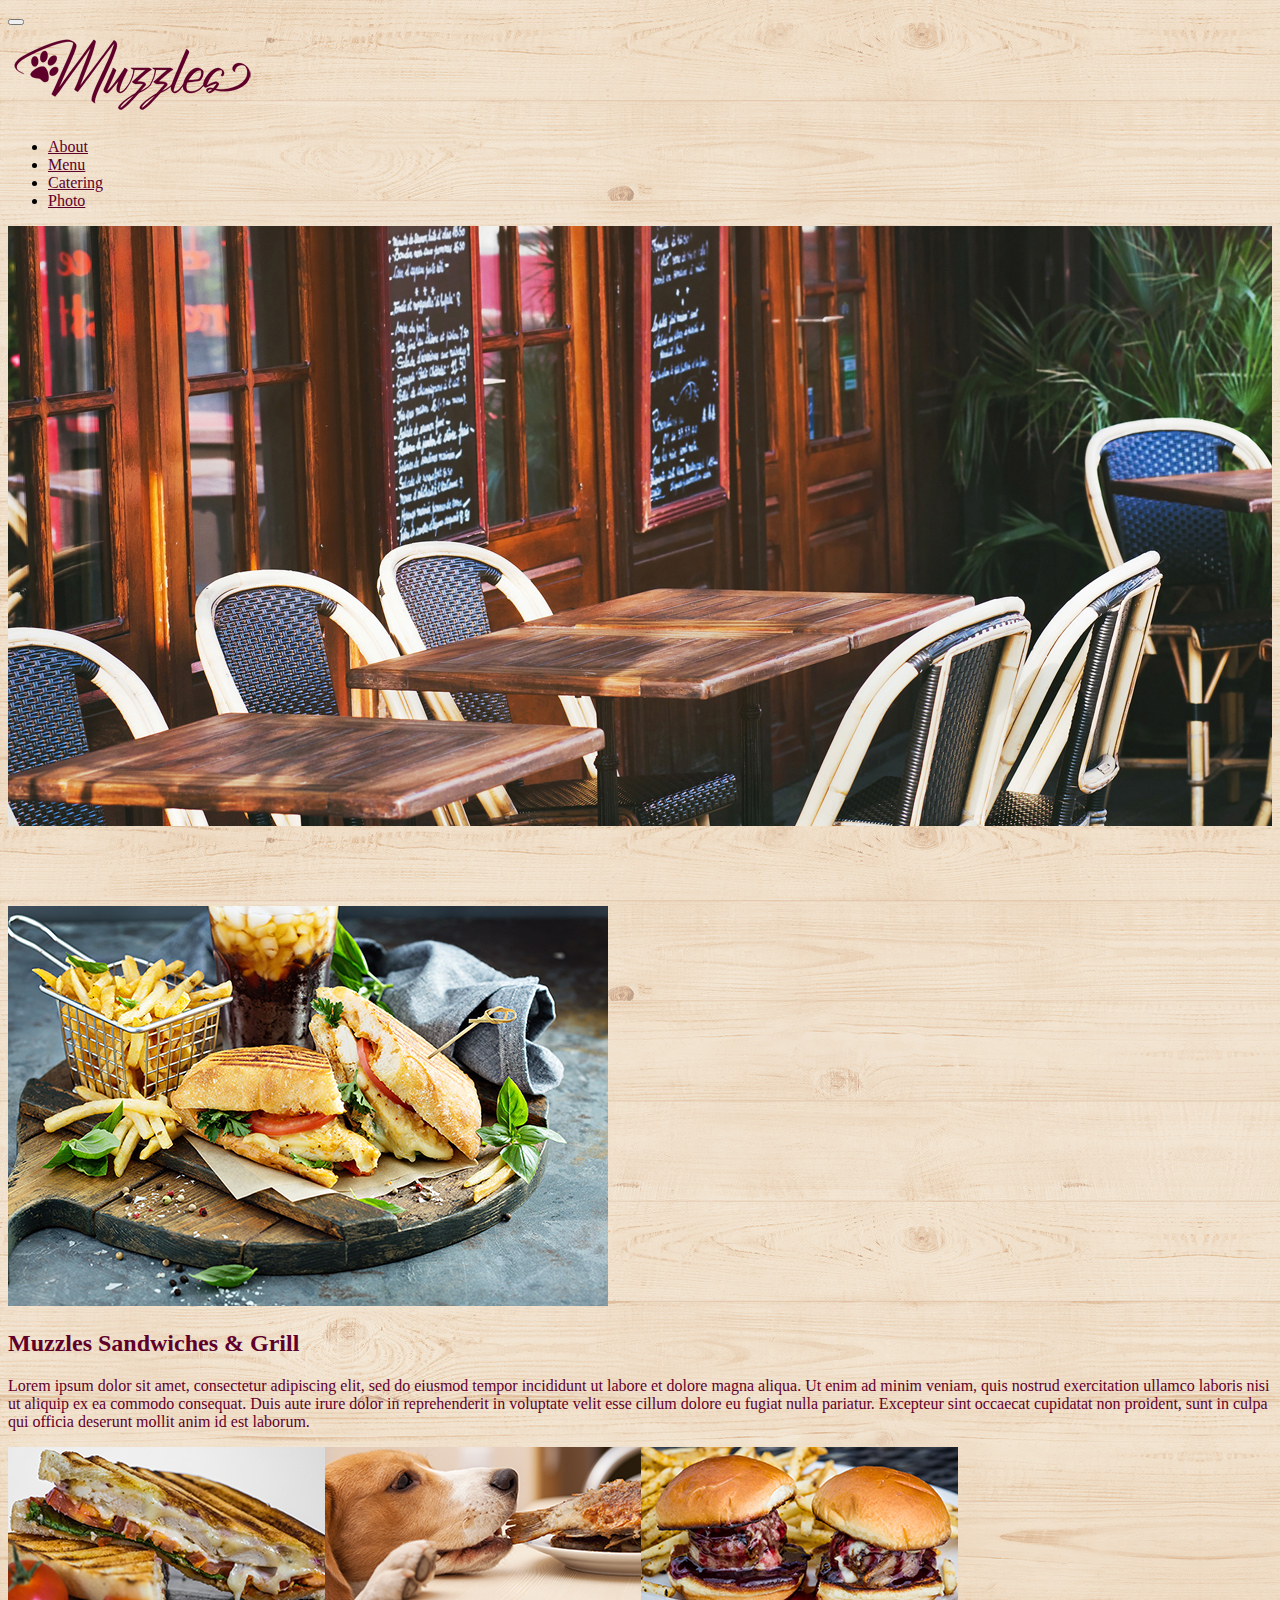
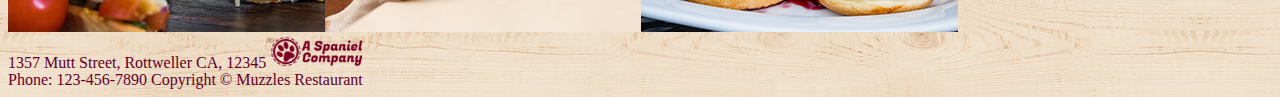
<file: index.html>
<!doctype html>
<html lang="en">
<link>
<meta charset="utf-8">
<meta name="viewport" content="width=device-width, initial-scale=1">
<title>Bootstrap demo</title>
<link rel="stylesheet" href="./css/styles.css">
<link href="https://cdn.jsdelivr.net/npm/bootstrap@5.2.3/dist/css/bootstrap.min.css" rel="stylesheet"
  integrity="sha384-rbsA2VBKQhggwzxH7pPCaAqO46MgnOM80zW1RWuH61DGLwZJEdK2Kadq2F9CUG65" crossorigin="anonymous">
</head>
<body>
  <nav class="navbar navbar-expand-lg">
    <div class="container-lg container-fluid-md">
      <button class="navbar-toggler" type="button" data-bs-toggle="collapse" data-bs-target="#navbarTogglerDemo01"
        aria-controls="navbarTogglerDemo01" aria-expanded="false" aria-label="Toggle navigation">
        <span class="navbar-toggler-icon"></span>
      </button>
      <div class="collapse navbar-collapse" id="navbarTogglerDemo01">
        <a class="navbar-brand me-auto" href="./index.html">
          <img src="./assets/MuzzlesLogo.png" alt="logo" id="muzzle-logo-width">
        </a>
        <ul class="navbar-nav mb-2 mb-lg-0">
          <li class="nav-item pe-5 fw-bold fst-italic">
            <a class="nav-link" aria-current="page" href="./pages/about.html">About</a>
          </li>
          <li class="nav-item pe-5 fw-bold fst-italic">
            <a class="nav-link" href="./pages/menu.html">Menu</a>
          </li>
          <li class="nav-item pe-5 fw-bold fst-italic">
            <a class="nav-link" href="./pages/catering.html">Catering</a>
          </li>
          <li class="nav-item pe-5 fw-bold fst-italic">
            <a class="nav-link" href="./pages/photo.html">Photo</a>
          </li>
        </ul>
      </div>
    </div>
  </nav>
  <div class="container-fluid px-0">
    <div class="row" id="hero-image">
    </div>
  </div>
  <div class="container">
    <div class="row">
      <div class="col-5 d-flex">
        <img src="./assets/homeSingle.jpg" alt="image of sandwitch" class="w-100">
      </div>
      <div class="col-7 d-flex flex-column">
        <div class="muzzles-bg p-4 bg-white">
          <h2 class="fw-bold font-color">Muzzles Sandwiches & Grill</h2>
          <p class="font-color">
            Lorem ipsum dolor sit amet, consectetur adipiscing elit, sed do eiusmod tempor incididunt ut labore et
            dolore magna aliqua.
            Ut enim ad minim veniam, quis nostrud exercitation ullamco laboris nisi ut aliquip ex ea commodo consequat.
            Duis aute irure dolor in reprehenderit in voluptate velit esse cillum dolore eu fugiat nulla pariatur.
            Excepteur sint occaecat cupidatat non proident, sunt in culpa qui officia deserunt mollit anim id est
            laborum.
          </p>
        </div>
        <img src="./assets/HomeImage.jpg" alt="" class="w-100 flex-fill">
      </div>
    </div>
  </div>
  <div class="container mt-5 mb-3">
    <footer>
      <div class="col-12 d-flex justify-content-between">
        <span>1357 Mutt Street, Rottweller CA, 12345</span>
        <img src="./assets/CompanyLogo.png" alt="" width="100">
      </div>
      <div class="col-12 d-flex justify-content-between">
        <span>Phone: 123-456-7890</span>
        <span>Copyright © Muzzles Restaurant</span>
      </div>
    </footer>
  </div>
  <script src="https://cdn.jsdelivr.net/npm/bootstrap@5.2.3/dist/js/bootstrap.bundle.min.js"
    integrity="sha384-kenU1KFdBIe4zVF0s0G1M5b4hcpxyD9F7jL+jjXkk+Q2h455rYXK/7HAuoJl+0I4"
    crossorigin="anonymous"></script>
</body>
</html>
</file>
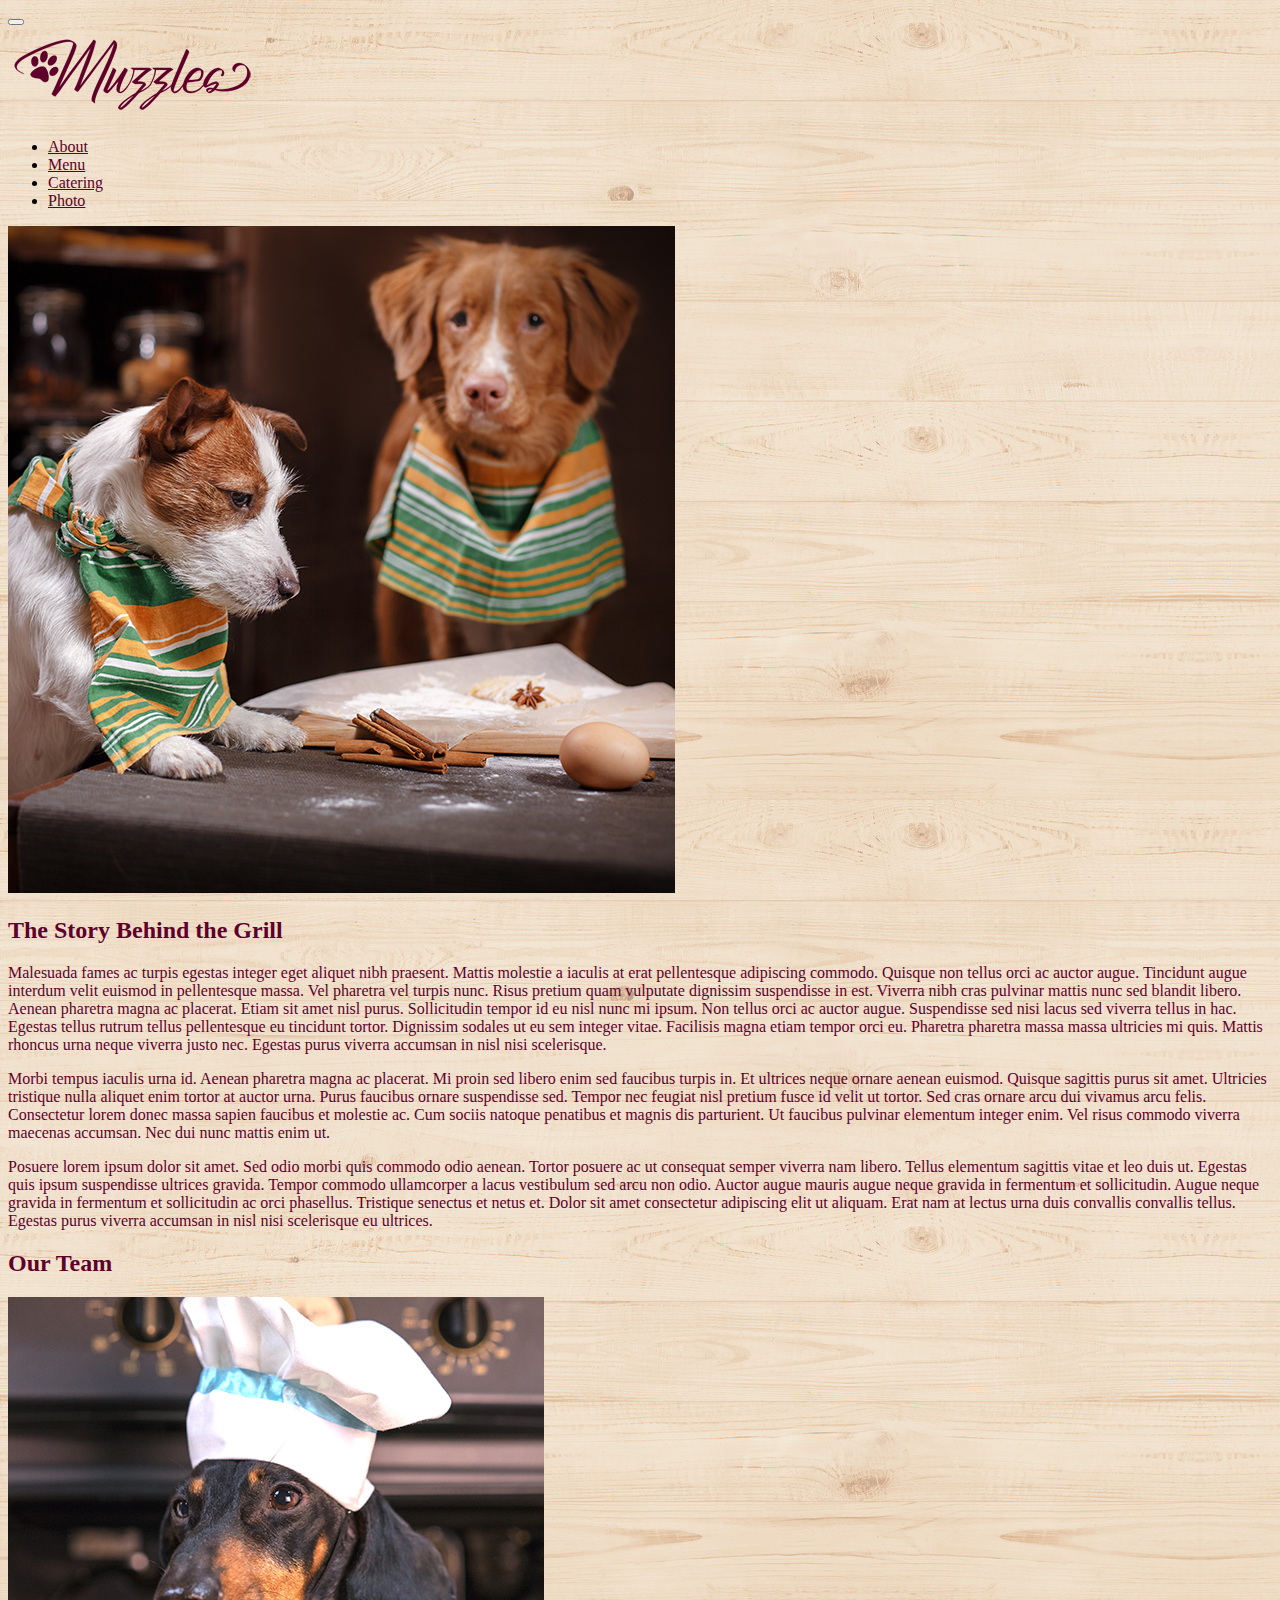
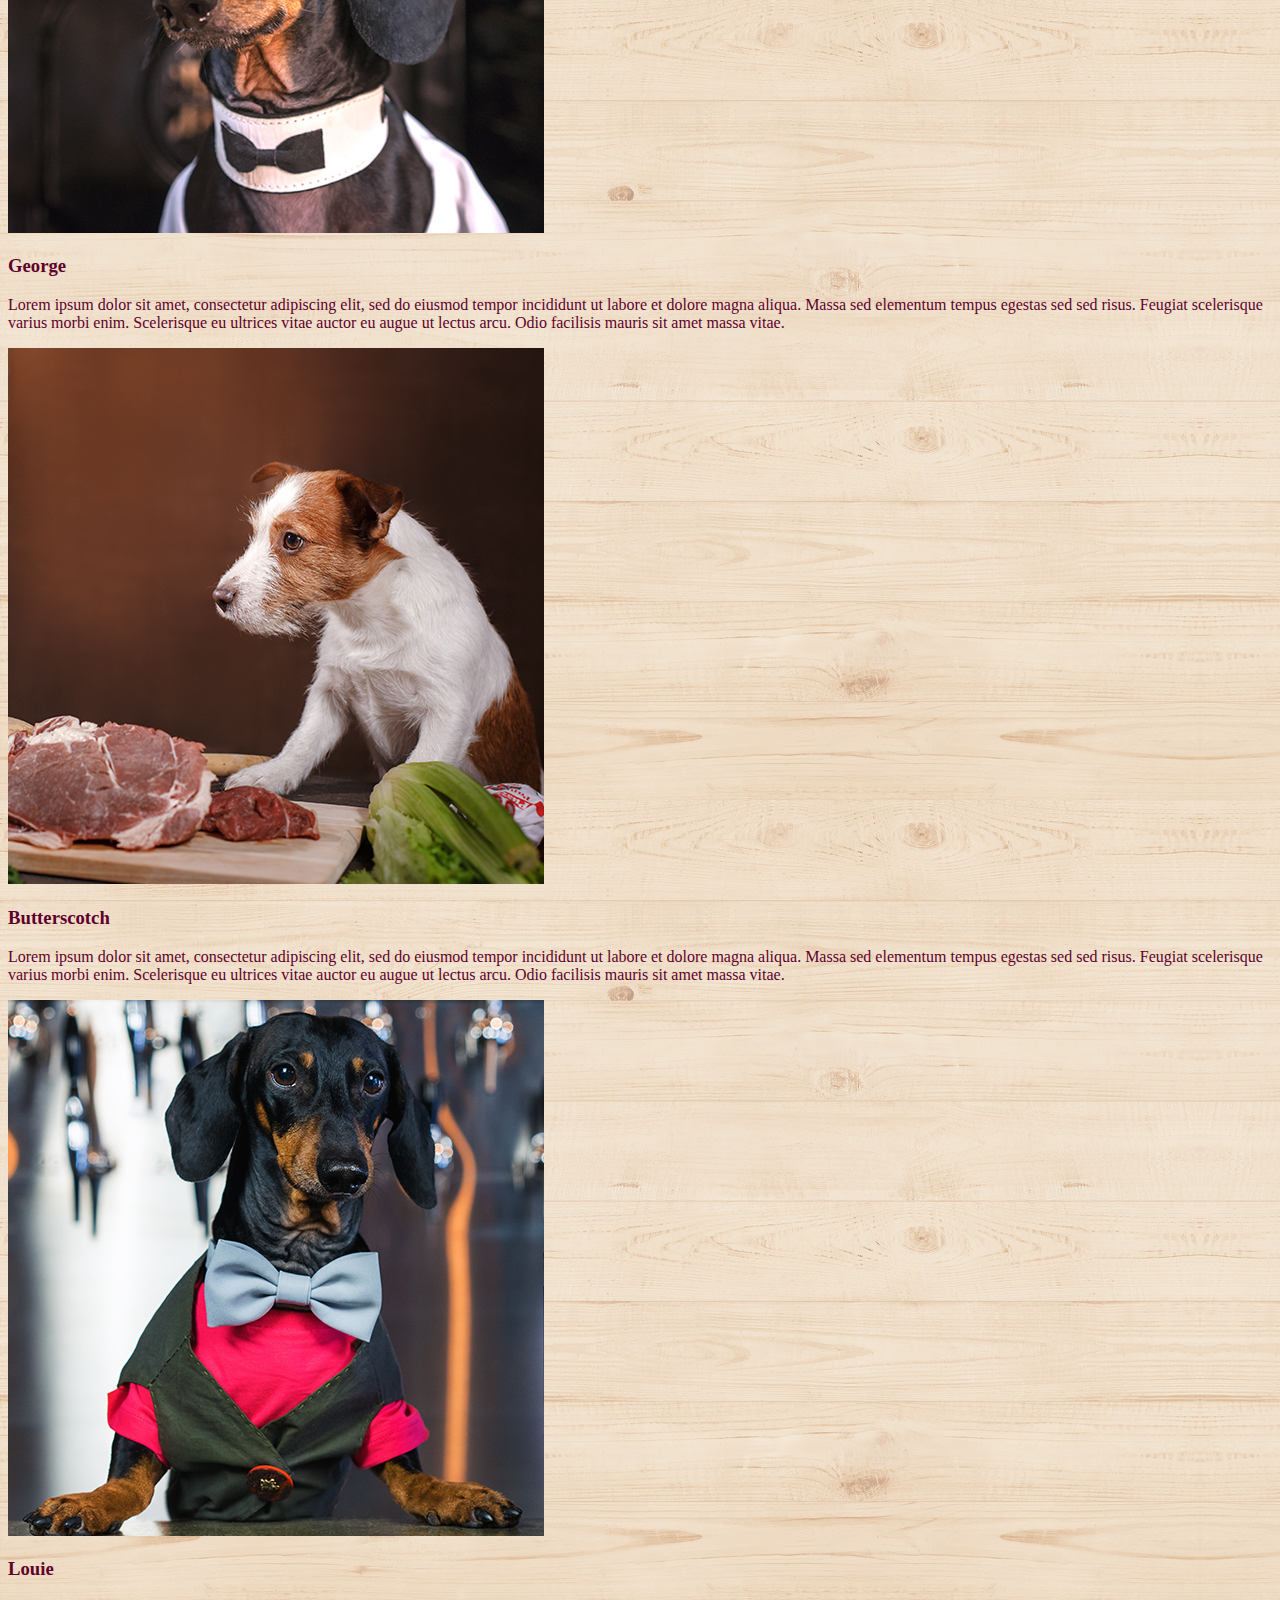
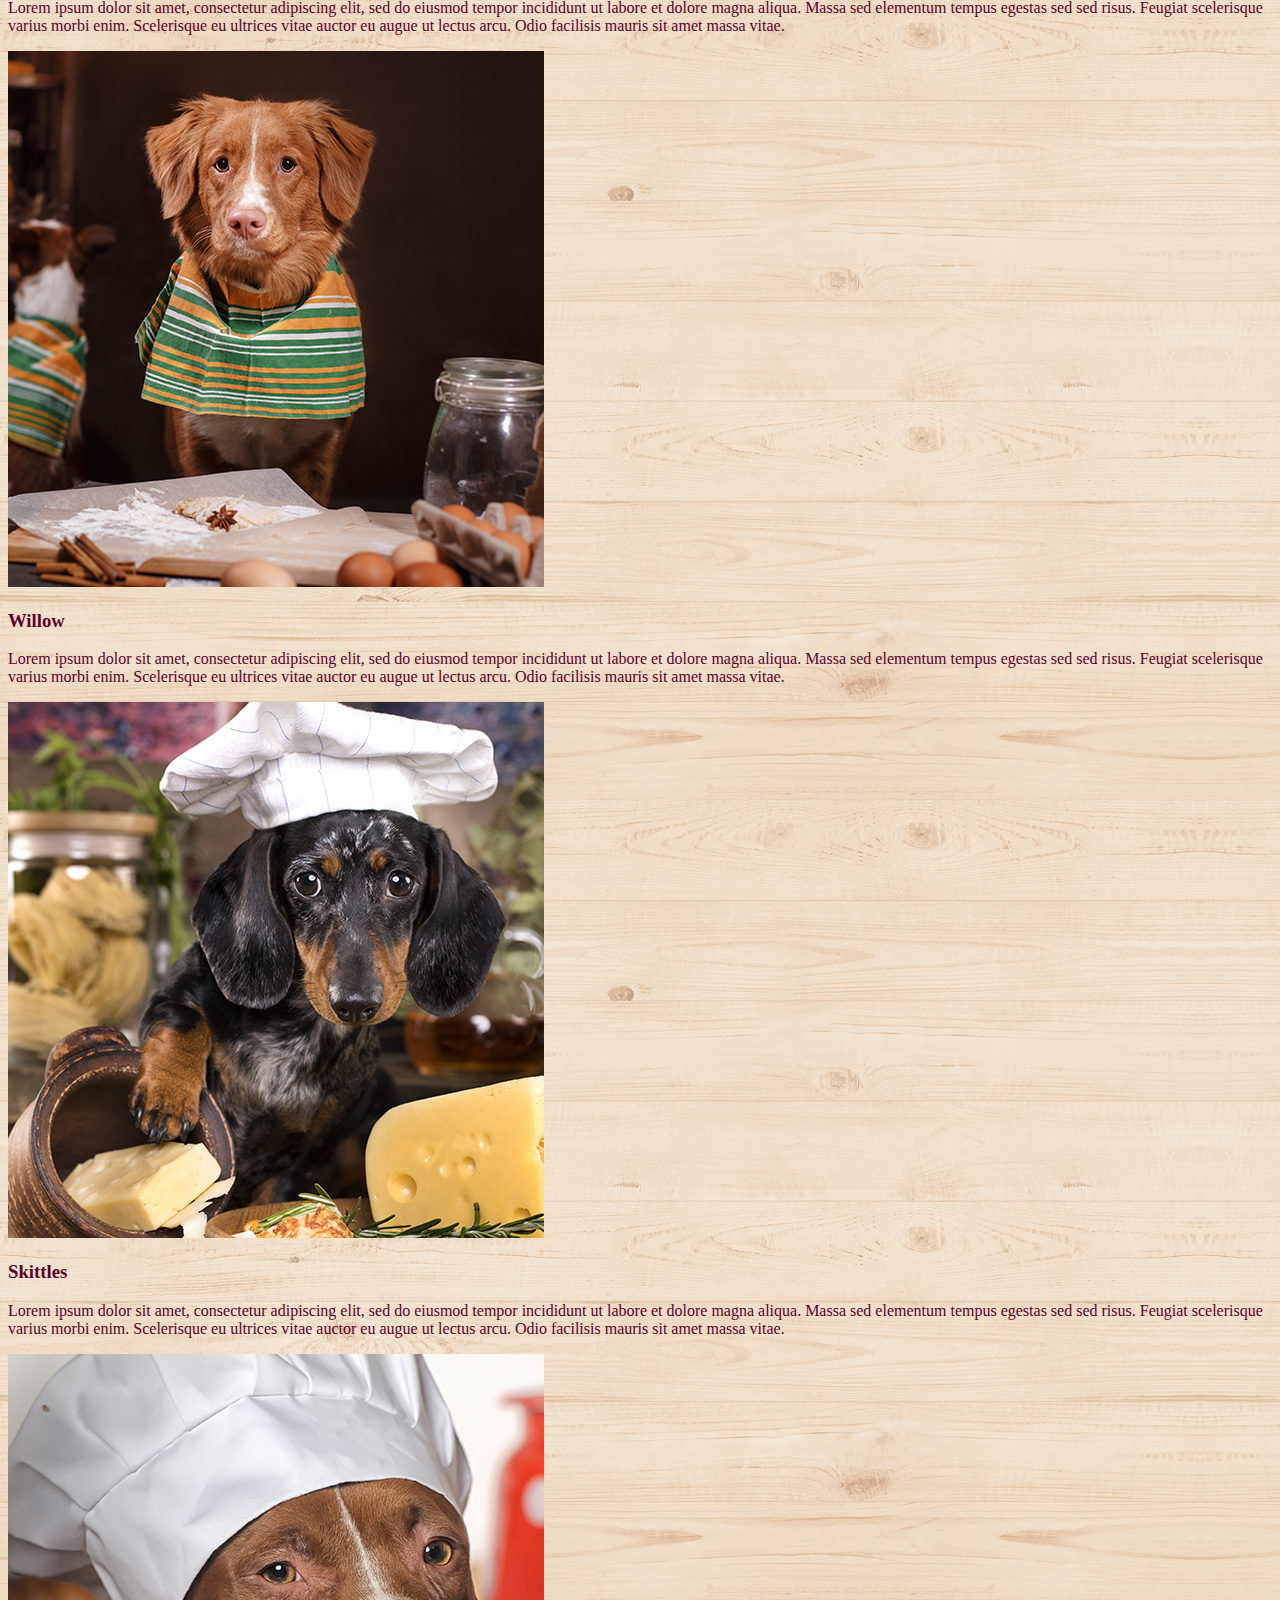
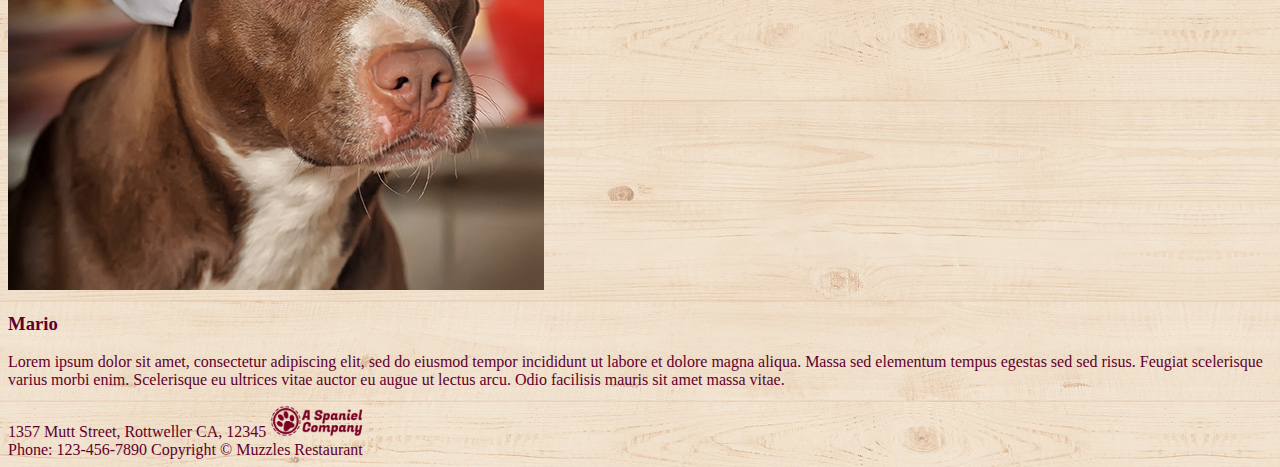
<file: pages/about.html>
<!doctype html>
<html lang="en">
<link>
<meta charset="utf-8">
<meta name="viewport" content="width=device-width, initial-scale=1">
<title>Bootstrap demo</title>
<link rel="stylesheet" href="../css/styles.css">
<link href="https://cdn.jsdelivr.net/npm/bootstrap@5.2.3/dist/css/bootstrap.min.css" rel="stylesheet"
  integrity="sha384-rbsA2VBKQhggwzxH7pPCaAqO46MgnOM80zW1RWuH61DGLwZJEdK2Kadq2F9CUG65" crossorigin="anonymous">
</head>
<body>
  <nav class="navbar navbar-expand-lg">
    <div class="container-lg container-fluid-md">
      <button class="navbar-toggler" type="button" data-bs-toggle="collapse" data-bs-target="#navbarTogglerDemo01"
        aria-controls="navbarTogglerDemo01" aria-expanded="false" aria-label="Toggle navigation">
        <span class="navbar-toggler-icon"></span>
      </button>
      <div class="collapse navbar-collapse" id="navbarTogglerDemo01">
        <a class="navbar-brand me-auto" href="../index.html">
          <img src="../assets/MuzzlesLogo.png" alt="logo" id="muzzle-logo-width">
        </a>
        <ul class="navbar-nav mb-2 mb-lg-0">
          <li class="nav-item pe-5 fw-bold fst-italic">
            <a class="nav-link" aria-current="page" href="./about.html">About</a>
          </li>
          <li class="nav-item pe-5 fw-bold fst-italic">
            <a class="nav-link" href="./menu.html">Menu</a>
          </li>
          <li class="nav-item pe-5 fw-bold fst-italic">
            <a class="nav-link" href="./catering.html">Catering</a>
          </li>
          <li class="nav-item pe-5 fw-bold fst-italic">
            <a class="nav-link" href="./photo.html">Photo</a>
          </li>
        </ul>
      </div>
    </div>
  </nav>
  <div class="container">
    <div class="row mb-5">
      <div class="col-lg-5 col-12 d-flex">
        <img src="../assets/AboutMain.jpg" alt="image of sandwitch" class="w-100">
      </div>
      <div class="col-lg-7 col-12 d-flex">
        <div class="muzzles-bg p-5 bg-white">
          <h2 class="fw-bold font-color">The Story Behind the Grill</h2>
          <p class="font-color">
            Malesuada fames ac turpis egestas integer eget aliquet nibh praesent. Mattis molestie a iaculis at erat pellentesque adipiscing commodo. Quisque non tellus orci ac auctor augue. Tincidunt augue interdum velit euismod in pellentesque massa. Vel pharetra vel turpis nunc. Risus pretium quam vulputate dignissim suspendisse in est. Viverra nibh cras pulvinar mattis nunc sed blandit libero. Aenean pharetra magna ac placerat. Etiam sit amet nisl purus. Sollicitudin tempor id eu nisl nunc mi ipsum. Non tellus orci ac auctor augue. Suspendisse sed nisi lacus sed viverra tellus in hac. Egestas tellus rutrum tellus pellentesque eu tincidunt tortor. Dignissim sodales ut eu sem integer vitae. Facilisis magna etiam tempor orci eu. Pharetra pharetra massa massa ultricies mi quis. Mattis rhoncus urna neque viverra justo nec. Egestas purus viverra accumsan in nisl nisi scelerisque.
          </p>
          <p class="font-color">
            Morbi tempus iaculis urna id. Aenean pharetra magna ac placerat. Mi proin sed libero enim sed faucibus turpis in. Et ultrices neque ornare aenean euismod. Quisque sagittis purus sit amet. Ultricies tristique nulla aliquet enim tortor at auctor urna. Purus faucibus ornare suspendisse sed. Tempor nec feugiat nisl pretium fusce id velit ut tortor. Sed cras ornare arcu dui vivamus arcu felis. Consectetur lorem donec massa sapien faucibus et molestie ac. Cum sociis natoque penatibus et magnis dis parturient. Ut faucibus pulvinar elementum integer enim. Vel risus commodo viverra maecenas accumsan. Nec dui nunc mattis enim ut.
          </p>
          <p class="font-color">
            Posuere lorem ipsum dolor sit amet. Sed odio morbi quis commodo odio aenean. Tortor posuere ac ut consequat semper viverra nam libero. Tellus elementum sagittis vitae et leo duis ut. Egestas quis ipsum suspendisse ultrices gravida. Tempor commodo ullamcorper a lacus vestibulum sed arcu non odio. Auctor augue mauris augue neque gravida in fermentum et sollicitudin. Augue neque gravida in fermentum et sollicitudin ac orci phasellus. Tristique senectus et netus et. Dolor sit amet consectetur adipiscing elit ut aliquam. Erat nam at lectus urna duis convallis convallis tellus. Egestas purus viverra accumsan in nisl nisi scelerisque eu ultrices.
          </p>
        </div>
      </div>
    </div>
    <div class="row bg-white py-1 mb-4 mx-0">
      <div class="col-12 d-flex justify-content-center">
        <h2 class="fw-bold font-color">Our Team</h2>
      </div>
    </div>
    <div class="row">
      <div class="col-lg-4 col-md-6 col-12 pb-4">
        <div class="card">
          <img src="../assets/doxie3.jpg" class="card-img-top" alt="...">
          <div class="card-body font-color">
            <h3 class="card-title fw-bold">George</h3>
            <p class="card-text">Lorem ipsum dolor sit amet, consectetur adipiscing elit, sed do eiusmod tempor incididunt ut labore et dolore magna aliqua. Massa sed elementum tempus egestas sed sed risus. Feugiat scelerisque varius morbi enim. Scelerisque eu ultrices vitae auctor eu augue ut lectus arcu. Odio facilisis mauris sit amet massa vitae.</p>
          </div>
        </div>
      </div>
      <div class="col-lg-4 col-md-6 col-12 pb-4">
        <div class="card">
          <img src="../assets/jackrussel.jpg" class="card-img-top" alt="...">
          <div class="card-body font-color">
            <h3 class="card-title fw-bold">Butterscotch</h3>
            <p class="card-text">Lorem ipsum dolor sit amet, consectetur adipiscing elit, sed do eiusmod tempor incididunt ut labore et dolore magna aliqua. Massa sed elementum tempus egestas sed sed risus. Feugiat scelerisque varius morbi enim. Scelerisque eu ultrices vitae auctor eu augue ut lectus arcu. Odio facilisis mauris sit amet massa vitae.</p>
          </div>
        </div>
      </div>
      <div class="col-lg-4 col-md-6 col-12 pb-4">
        <div class="card">
          <img src="../assets/doxie1.jpg" class="card-img-top" alt="...">
          <div class="card-body font-color">
            <h3 class="card-title fw-bold">Louie</h3>
            <p class="card-text">Lorem ipsum dolor sit amet, consectetur adipiscing elit, sed do eiusmod tempor incididunt ut labore et dolore magna aliqua. Massa sed elementum tempus egestas sed sed risus. Feugiat scelerisque varius morbi enim. Scelerisque eu ultrices vitae auctor eu augue ut lectus arcu. Odio facilisis mauris sit amet massa vitae.</p>
          </div>
        </div>
      </div>
      <div class="col-lg-4 col-md-6 col-12 pb-4">
        <div class="card">
          <img src="../assets/novascotia.jpg" class="card-img-top" alt="...">
          <div class="card-body font-color">
            <h3 class="card-title fw-bold">Willow</h3>
            <p class="card-text">Lorem ipsum dolor sit amet, consectetur adipiscing elit, sed do eiusmod tempor incididunt ut labore et dolore magna aliqua. Massa sed elementum tempus egestas sed sed risus. Feugiat scelerisque varius morbi enim. Scelerisque eu ultrices vitae auctor eu augue ut lectus arcu. Odio facilisis mauris sit amet massa vitae.</p>
          </div>
        </div>
      </div>
      <div class="col-lg-4 col-md-6 col-12 pb-4">
        <div class="card">
          <img src="../assets/doxie2.jpg" class="card-img-top" alt="...">
          <div class="card-body font-color">
            <h3 class="card-title fw-bold">Skittles</h3>
            <p class="card-text">Lorem ipsum dolor sit amet, consectetur adipiscing elit, sed do eiusmod tempor incididunt ut labore et dolore magna aliqua. Massa sed elementum tempus egestas sed sed risus. Feugiat scelerisque varius morbi enim. Scelerisque eu ultrices vitae auctor eu augue ut lectus arcu. Odio facilisis mauris sit amet massa vitae.</p>
          </div>
        </div>
      </div>
      <div class="col-lg-4 col-md-6 col-12 pb-4">
        <div class="card">
          <img src="../assets/staffie.jpg" class="card-img-top" alt="...">
          <div class="card-body font-color">
            <h3 class="card-title fw-bold">Mario</h3>
            <p class="card-text">Lorem ipsum dolor sit amet, consectetur adipiscing elit, sed do eiusmod tempor incididunt ut labore et dolore magna aliqua. Massa sed elementum tempus egestas sed sed risus. Feugiat scelerisque varius morbi enim. Scelerisque eu ultrices vitae auctor eu augue ut lectus arcu. Odio facilisis mauris sit amet massa vitae.</p>
          </div>
        </div>
      </div>
    </div>
  </div>
  <div class="container mt-5 mb-3">
    <footer>
      <div class="col-12 d-flex justify-content-between">
        <span>1357 Mutt Street, Rottweller CA, 12345</span>
        <img src="../assets/CompanyLogo.png" alt="" width="100">
      </div>
      <div class="col-12 d-flex justify-content-between">
        <span>Phone: 123-456-7890</span>
        <span>Copyright © Muzzles Restaurant</span>
      </div>
    </footer>
  </div>
  <script src="https://cdn.jsdelivr.net/npm/bootstrap@5.2.3/dist/js/bootstrap.bundle.min.js"
    integrity="sha384-kenU1KFdBIe4zVF0s0G1M5b4hcpxyD9F7jL+jjXkk+Q2h455rYXK/7HAuoJl+0I4"
    crossorigin="anonymous"></script>
</body>
</html>
</file>
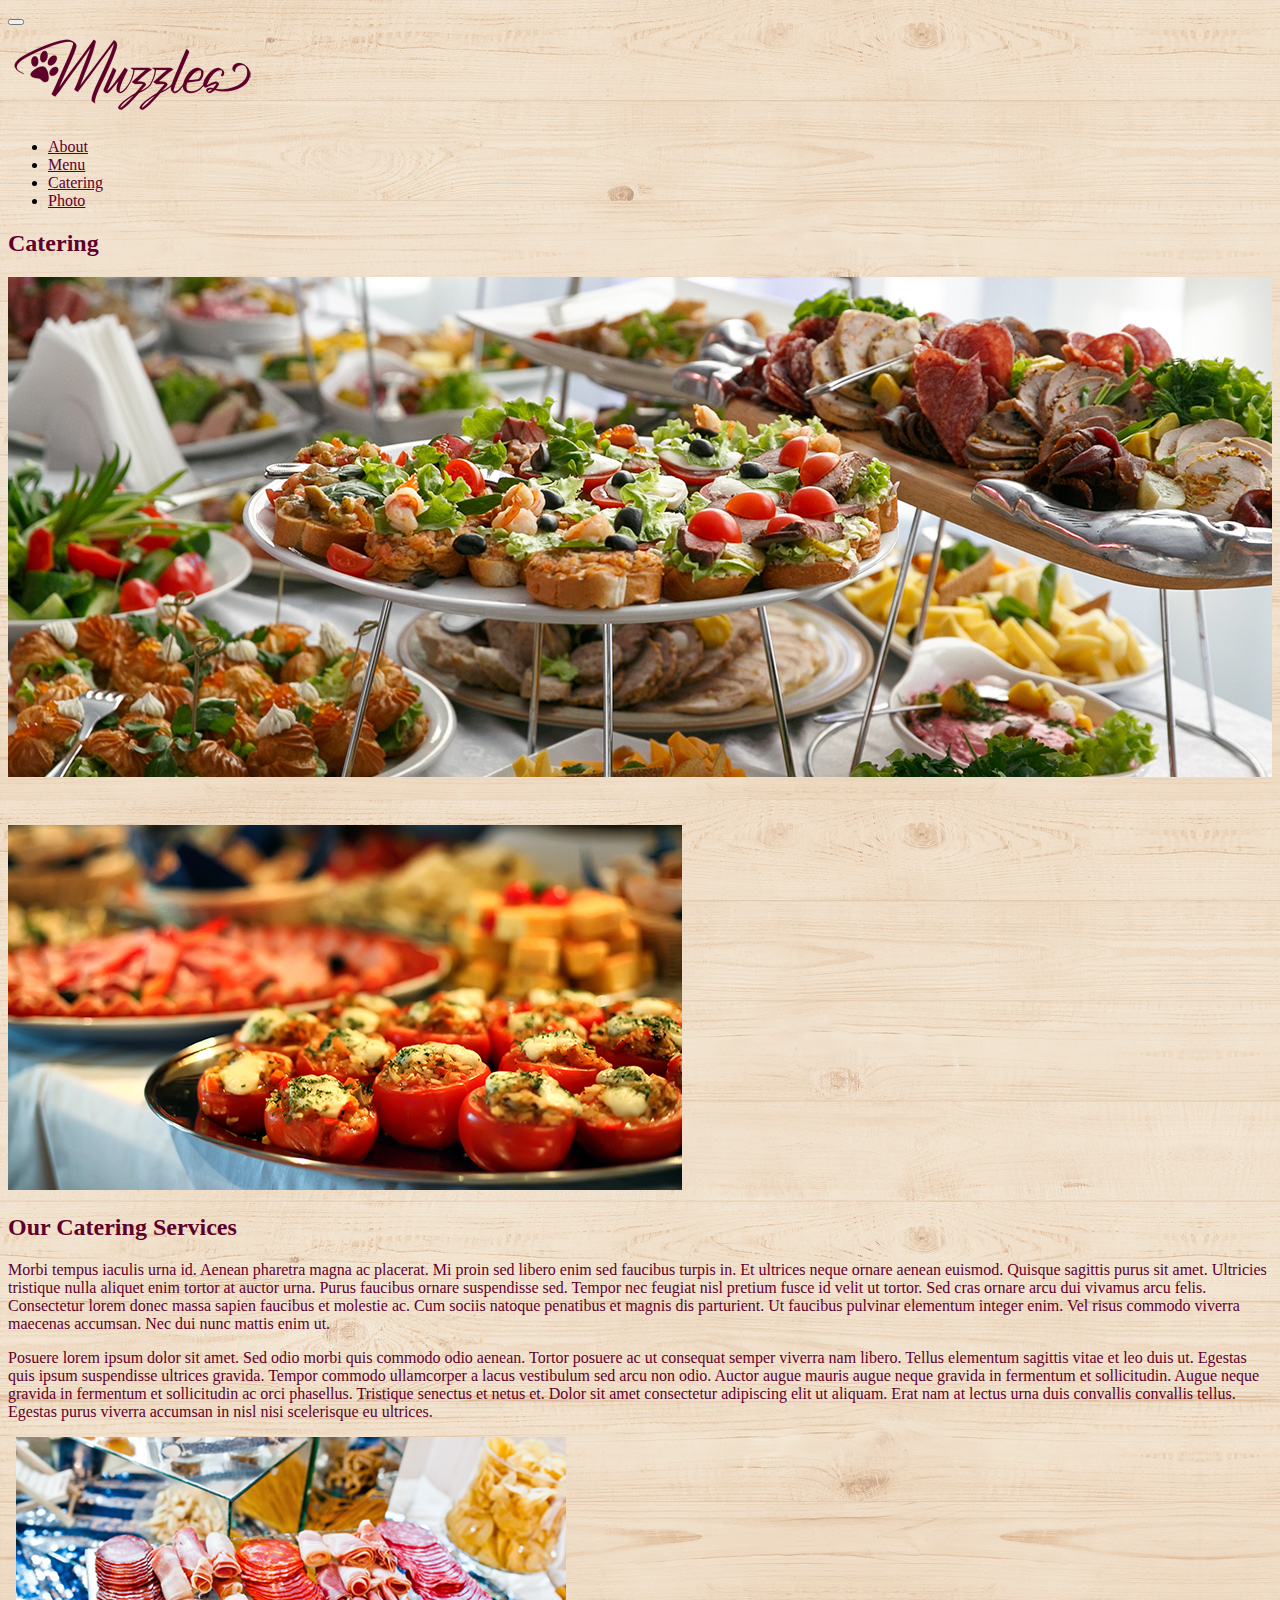
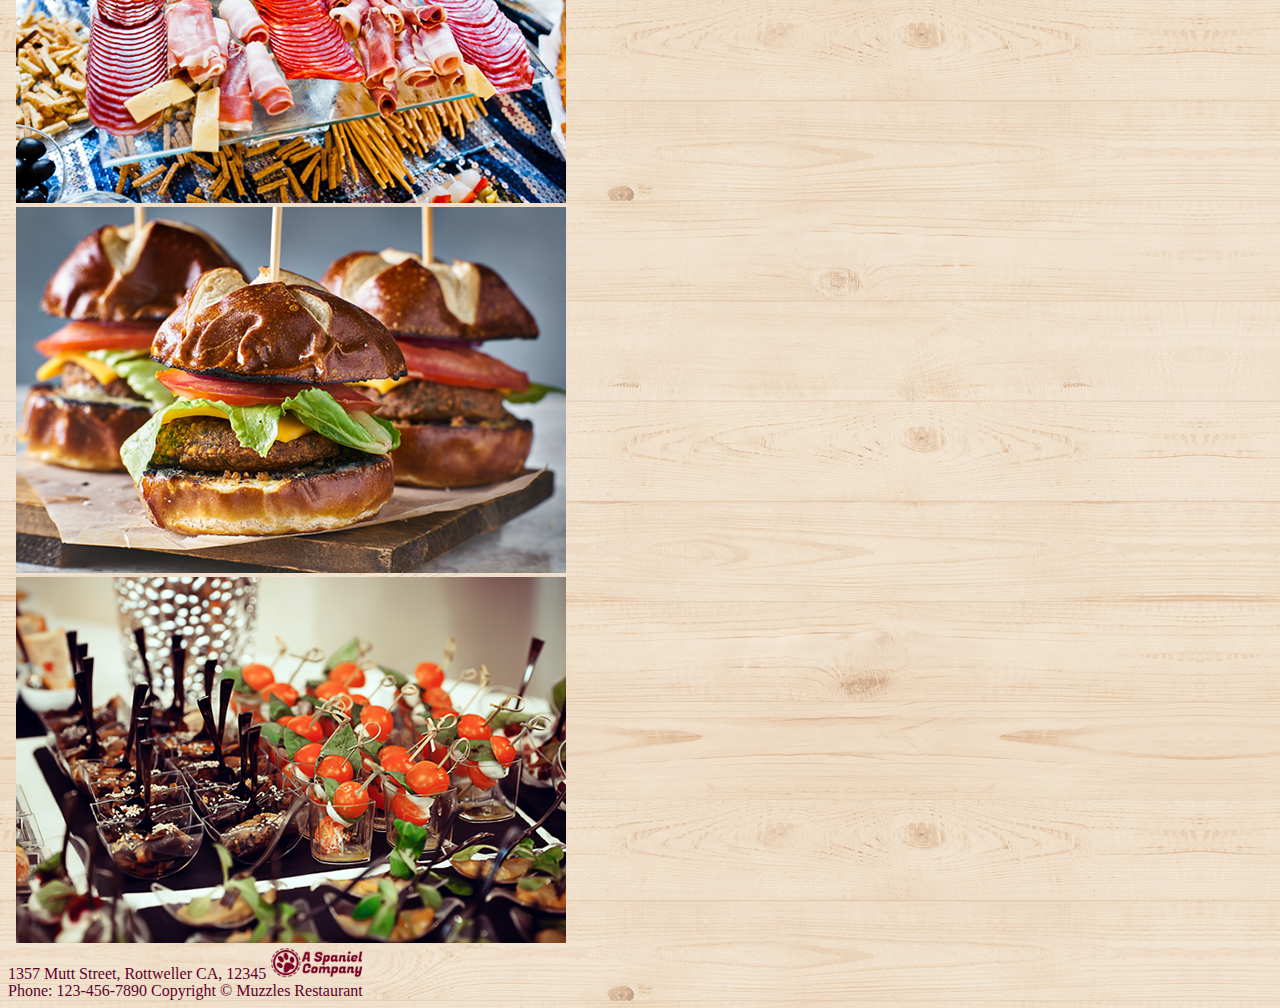
<file: pages/catering.html>
<!doctype html>
<html lang="en">
<link>
<meta charset="utf-8">
<meta name="viewport" content="width=device-width, initial-scale=1">
<title>Bootstrap demo</title>
<link rel="stylesheet" href="../css/styles.css">
<link href="https://cdn.jsdelivr.net/npm/bootstrap@5.2.3/dist/css/bootstrap.min.css" rel="stylesheet"
  integrity="sha384-rbsA2VBKQhggwzxH7pPCaAqO46MgnOM80zW1RWuH61DGLwZJEdK2Kadq2F9CUG65" crossorigin="anonymous">
</head>
<body>
  <nav class="navbar navbar-expand-lg">
    <div class="container-lg container-fluid-md">
      <button class="navbar-toggler" type="button" data-bs-toggle="collapse" data-bs-target="#navbarTogglerDemo01"
        aria-controls="navbarTogglerDemo01" aria-expanded="false" aria-label="Toggle navigation">
        <span class="navbar-toggler-icon"></span>
      </button>
      <div class="collapse navbar-collapse" id="navbarTogglerDemo01">
        <a class="navbar-brand me-auto" href="../index.html">
          <img src="../assets/MuzzlesLogo.png" alt="logo" id="muzzle-logo-width">
        </a>
        <ul class="navbar-nav mb-2 mb-lg-0">
          <li class="nav-item pe-5 fw-bold fst-italic">
            <a class="nav-link" aria-current="page" href="./about.html">About</a>
          </li>
          <li class="nav-item pe-5 fw-bold fst-italic">
            <a class="nav-link" href="./menu.html">Menu</a>
          </li>
          <li class="nav-item pe-5 fw-bold fst-italic">
            <a class="nav-link" href="./catering.html">Catering</a>
          </li>
          <li class="nav-item pe-5 fw-bold fst-italic">
            <a class="nav-link" href="./photo.html">Photo</a>
          </li>
        </ul>
      </div>
    </div>
  </nav>
  <div class="container">
    <div class="row bg-white py-1 mb-4 mx-0">
      <div class="col-12 d-flex justify-content-center">
        <h2 class="fw-bold font-color">Catering</h2>
      </div>
    </div>
    <div class="row catering-hero-row" id="catering-hero-image">
    </div>
    <div class="row">
      <div class="col-lg-4 col-12 d-flex">
        <img src="../assets/cateringMaine.jpg" alt="image of sandwitch" class="w-100">
      </div>
      <div class="col-lg-8 col-12 d-flex">
        <div class="muzzles-bg p-4 bg-white">
          <h2 class="fw-bold font-color">Our Catering Services</h2>
          <p class="font-color">
            Morbi tempus iaculis urna id. Aenean pharetra magna ac placerat.
            Mi proin sed libero enim sed faucibus turpis in.
            Et ultrices neque ornare aenean euismod. Quisque sagittis purus sit amet.
            Ultricies tristique nulla aliquet enim tortor at auctor urna. Purus faucibus ornare suspendisse sed.
            Tempor nec feugiat nisl pretium fusce id velit ut tortor. Sed cras ornare arcu dui vivamus arcu felis.
            Consectetur lorem donec massa sapien faucibus et molestie ac. Cum sociis natoque penatibus et magnis dis
            parturient.
            Ut faucibus pulvinar elementum integer enim. Vel risus commodo viverra maecenas accumsan. Nec dui nunc
            mattis enim ut.
          </p>
          <p class="font-color">
            Posuere lorem ipsum dolor sit amet. Sed odio morbi quis commodo odio aenean. Tortor posuere ac ut consequat
            semper viverra nam libero.
            Tellus elementum sagittis vitae et leo duis ut. Egestas quis ipsum suspendisse ultrices gravida.
            Tempor commodo ullamcorper a lacus vestibulum sed arcu non odio. Auctor augue mauris augue neque gravida in
            fermentum et sollicitudin.
            Augue neque gravida in fermentum et sollicitudin ac orci phasellus. Tristique senectus et netus et.
            Dolor sit amet consectetur adipiscing elit ut aliquam. Erat nam at lectus urna duis convallis convallis
            tellus.
            Egestas purus viverra accumsan in nisl nisi scelerisque eu ultrices.
          </p>
        </div>
      </div>
    </div>
    <div class="row px-1 mt-5 d-flex justify-content-center">
      <div class="col-lg-4 col-md-6 col-12 pb-3 photo-padding">
        <img src="../assets/catering1.jpg" alt="" class="w-100">
      </div>
      <div class="col-lg-4 col-md-6 col-12 pb-3 photo-padding">
        <img src="../assets/catering2.jpg" alt="" class="w-100">
      </div>
      <div class="col-lg-4 col-md-6 col-12 pb-3 photo-padding">
        <img src="../assets/catering3.jpg" alt="" class="w-100">
      </div>
    </div>
  </div>
  <div class="container mt-5 mb-3">
    <footer>
      <div class="col-12 d-flex justify-content-between">
        <span>1357 Mutt Street, Rottweller CA, 12345</span>
        <img src="../assets/CompanyLogo.png" alt="" width="100">
      </div>
      <div class="col-12 d-flex justify-content-between">
        <span>Phone: 123-456-7890</span>
        <span>Copyright © Muzzles Restaurant</span>
      </div>
    </footer>
  </div>
  <script src="https://cdn.jsdelivr.net/npm/bootstrap@5.2.3/dist/js/bootstrap.bundle.min.js"
    integrity="sha384-kenU1KFdBIe4zVF0s0G1M5b4hcpxyD9F7jL+jjXkk+Q2h455rYXK/7HAuoJl+0I4"
    crossorigin="anonymous"></script>
</body>
</html>
</file>
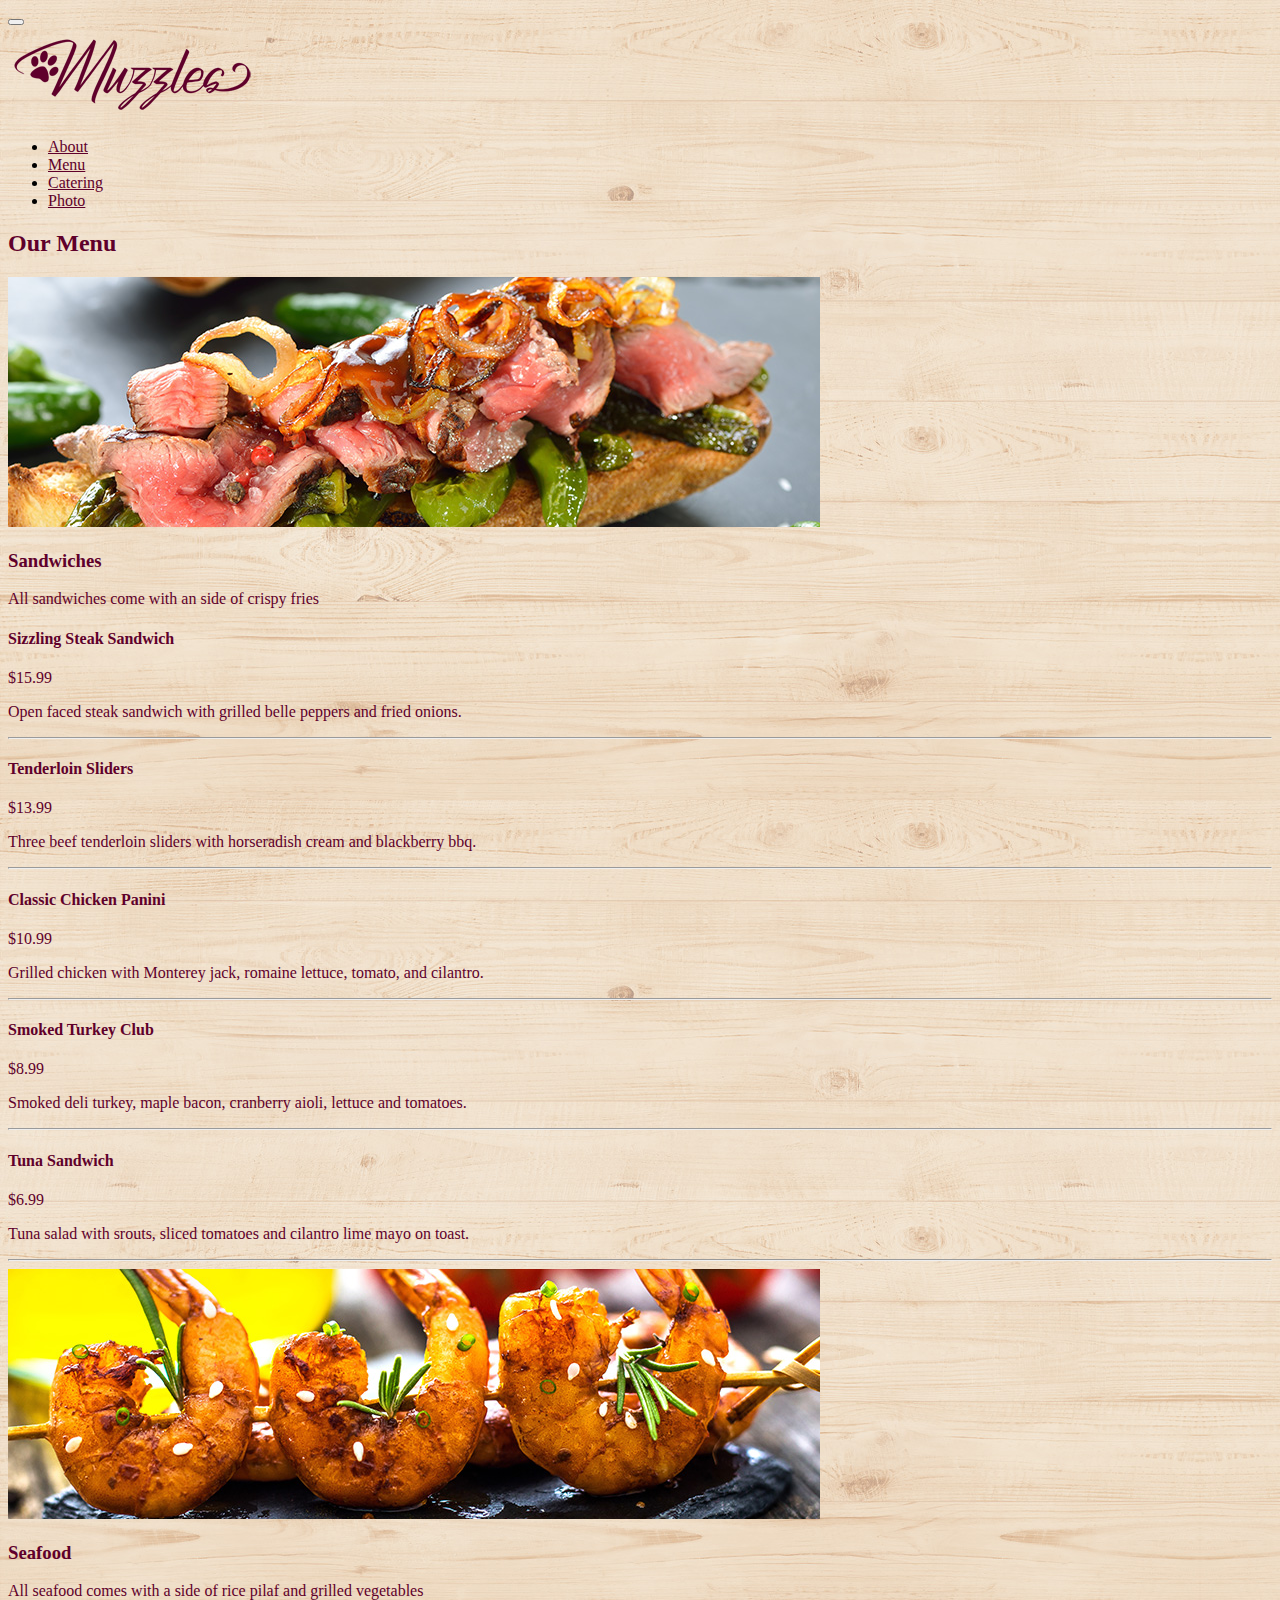
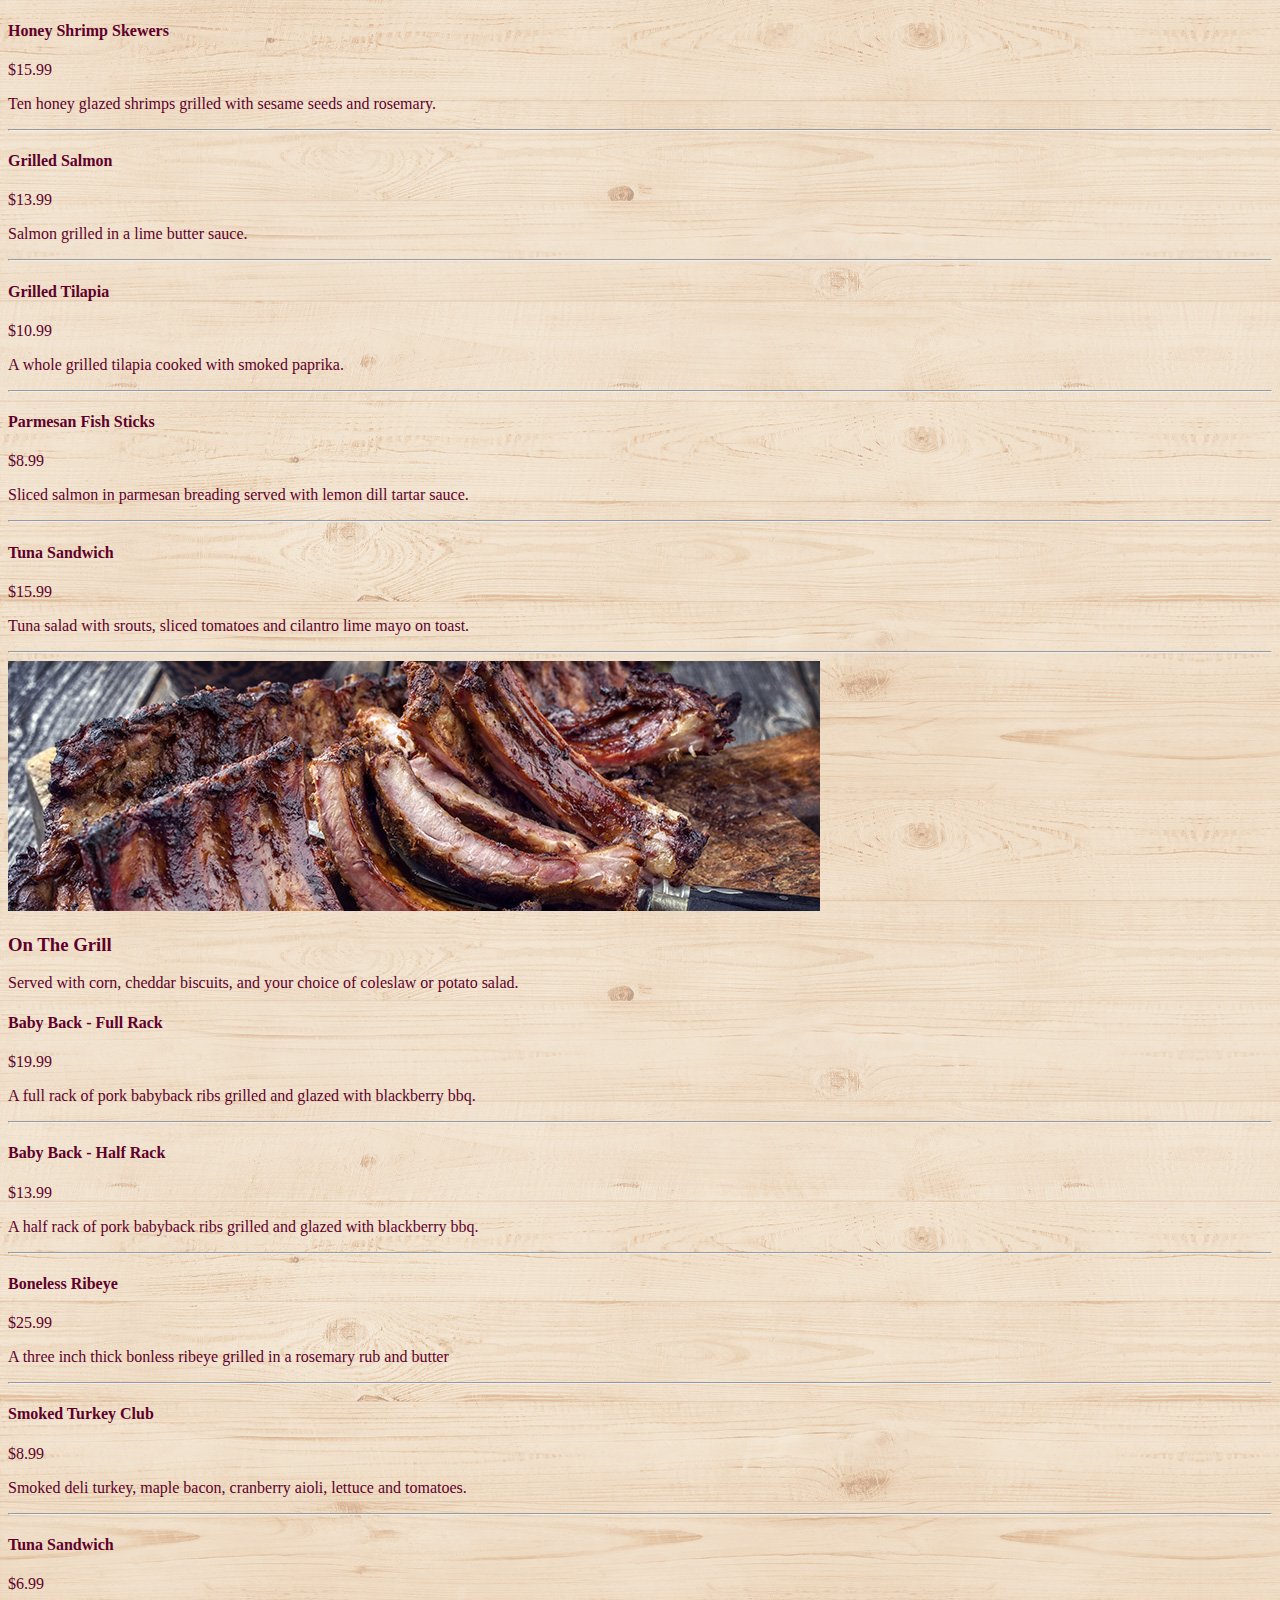
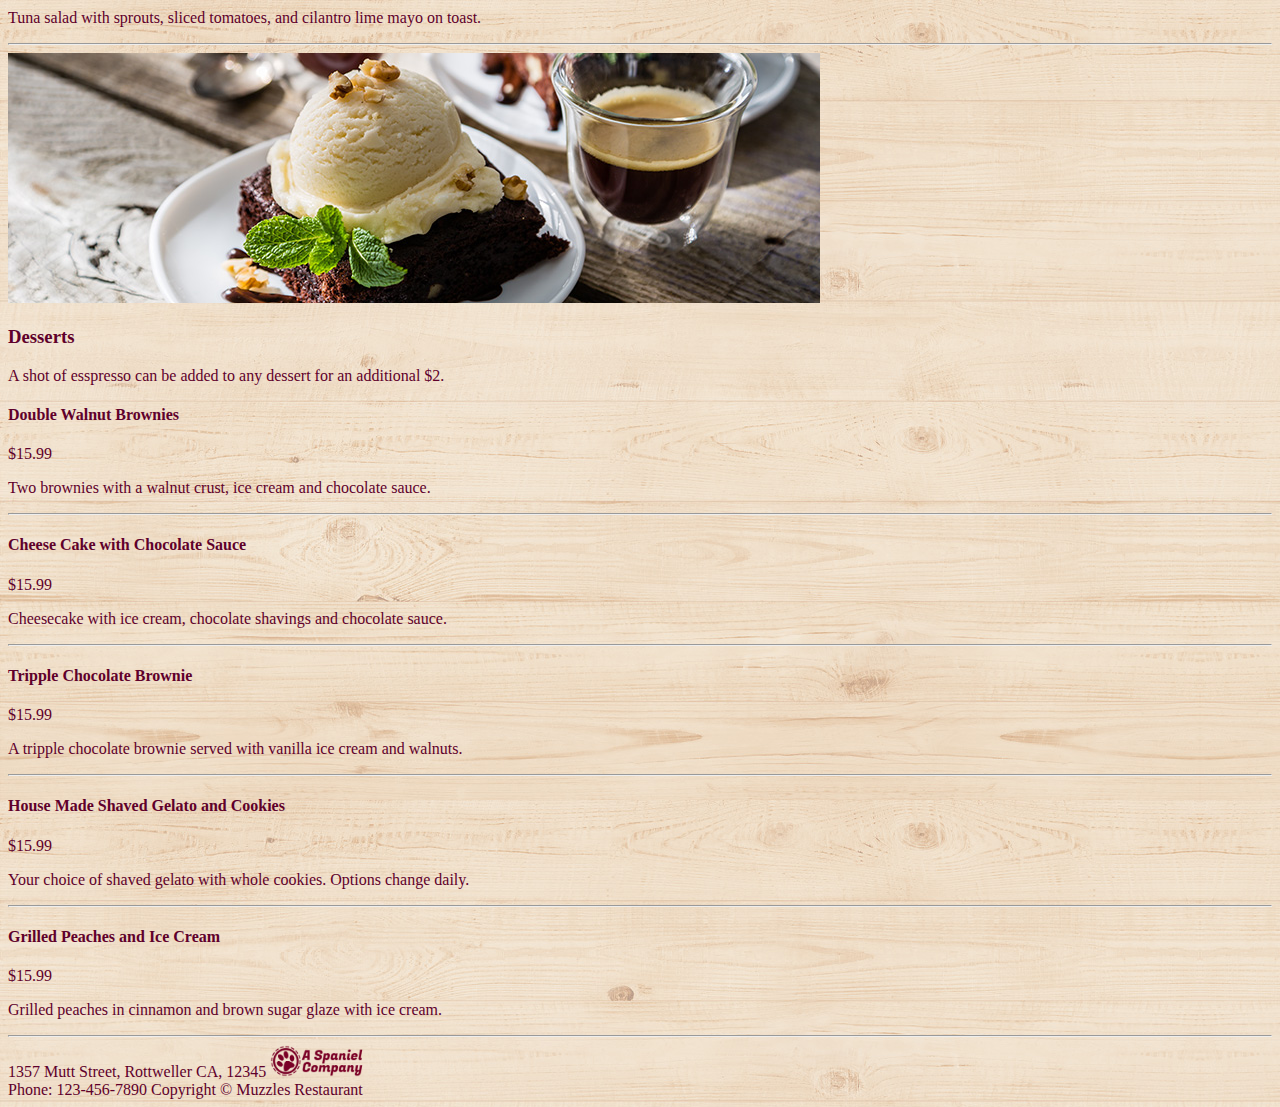
<file: pages/menu.html>
<!doctype html>
<html lang="en">
<link>
<meta charset="utf-8">
<meta name="viewport" content="width=device-width, initial-scale=1">
<title>Bootstrap demo</title>
<link rel="stylesheet" href="../css/styles.css">
<link href="https://cdn.jsdelivr.net/npm/bootstrap@5.2.3/dist/css/bootstrap.min.css" rel="stylesheet"
  integrity="sha384-rbsA2VBKQhggwzxH7pPCaAqO46MgnOM80zW1RWuH61DGLwZJEdK2Kadq2F9CUG65" crossorigin="anonymous">
</head>
<body>
  <nav class="navbar navbar-expand-lg">
    <div class="container-lg container-fluid-md">
      <button class="navbar-toggler" type="button" data-bs-toggle="collapse" data-bs-target="#navbarTogglerDemo01"
        aria-controls="navbarTogglerDemo01" aria-expanded="false" aria-label="Toggle navigation">
        <span class="navbar-toggler-icon"></span>
      </button>
      <div class="collapse navbar-collapse" id="navbarTogglerDemo01">
        <a class="navbar-brand me-auto" href="../index.html">
          <img src="../assets/MuzzlesLogo.png" alt="logo" id="muzzle-logo-width">
        </a>
        <ul class="navbar-nav mb-2 mb-lg-0">
          <li class="nav-item pe-5 fw-bold fst-italic">
            <a class="nav-link" aria-current="page" href="./about.html">About</a>
          </li>
          <li class="nav-item pe-5 fw-bold fst-italic">
            <a class="nav-link" href="./menu.html">Menu</a>
          </li>
          <li class="nav-item pe-5 fw-bold fst-italic">
            <a class="nav-link" href="./catering.html">Catering</a>
          </li>
          <li class="nav-item pe-5 fw-bold fst-italic">
            <a class="nav-link" href="./photo.html">Photo</a>
          </li>
        </ul>
      </div>
    </div>
  </nav>
  <div class="container">
    <div class="row bg-white py-1 mb-4 mx-0">
      <div class="col-12 d-flex justify-content-center">
        <h2 class="fw-bold font-color">Our Menu</h2>
      </div>
    </div>
    <div class="row">
      <div class="col-lg-6 col-12 pb-4">
        <div class="card d-flex">
          <img src="../assets/menubeef.jpg" class="card-img-top" alt="...">
          <div class="card-body font-color">
            <div class="row mb-5">
              <div class="col-10">
                <h3 class="card-title fw-bold mb-0">Sandwiches</h3>
                <p class="card-text">All sandwiches come with an side of crispy fries</p>
              </div>
            </div>
            <div class="row mb-5">
              <div class="col-12 d-flex justify-content-between align-items-center">
                <h4>Sizzling Steak Sandwich</h4>
                <p class="mb-2 fs-5">$15.99</p>
              </div>
              <div class="col-10 d-flex justify-content-start">
                <p>Open faced steak sandwich with grilled belle peppers and fried onions.</p>
              </div>
              <div class="col-12">
                <hr class="my-0">
              </div>
            </div>
            <div class="row mb-5">
              <div class="col-12 d-flex justify-content-between align-items-center">
                <h4>Tenderloin Sliders</h4>
                <p class="mb-2 fs-5">$13.99</p>
              </div>
              <div class="col-10 d-flex justify-content-start">
                <p>Three beef tenderloin sliders with horseradish cream and blackberry bbq.</p>
              </div>
              <div class="col-12">
                <hr class="my-0">
              </div>
            </div>
            <div class="row mb-5">
              <div class="col-12 d-flex justify-content-between align-items-center">
                <h4>Classic Chicken Panini</h4>
                <p class="mb-2 fs-5">$10.99</p>
              </div>
              <div class="col-10 d-flex justify-content-start">
                <p>Grilled chicken with Monterey jack, romaine lettuce, tomato, and cilantro.</p>
              </div>
              <div class="col-12">
                <hr class="my-0">
              </div>
            </div>
            <div class="row mb-5">
              <div class="col-12 d-flex justify-content-between align-items-center">
                <h4>Smoked Turkey Club</h4>
                <p class="mb-2 fs-5">$8.99</p>
              </div>
              <div class="col-10 d-flex justify-content-start">
                <p>Smoked deli turkey, maple bacon, cranberry aioli, lettuce and tomatoes.</p>
              </div>
              <div class="col-12">
                <hr class="my-0">
              </div>
            </div>
            <div class="row mb-5">
              <div class="col-12 d-flex justify-content-between align-items-center">
                <h4>Tuna Sandwich</h4>
                <p class="mb-2 fs-5">$6.99</p>
              </div>
              <div class="col-10 d-flex justify-content-start">
                <p>Tuna salad with srouts, sliced tomatoes and cilantro lime mayo on toast.</p>
              </div>
              <div class="col-12">
                <hr class="my-0">
              </div>
            </div>
          </div>
        </div>
      </div>
      <div class="col-lg-6 col-12 pb-4">
        <div class="card d-flex">
          <img src="../assets/menuseafood.jpg" class="card-img-top" alt="...">
          <div class="card-body font-color">
            <div class="row mb-5">
              <div class="col-10">
                <h3 class="card-title fw-bold mb-0">Seafood</h3>
                <p class="card-text">All seafood comes with a side of rice pilaf and grilled vegetables</p>
              </div>
            </div>
            <div class="row mb-5">
              <div class="col-12 d-flex justify-content-between align-items-center">
                <h4>Honey Shrimp Skewers</h4>
                <p class="mb-2 fs-5">$15.99</p>
              </div>
              <div class="col-10 d-flex justify-content-start">
                <p>Ten honey glazed shrimps grilled with sesame seeds and rosemary.</p>
              </div>
              <div class="col-12">
                <hr class="my-0">
              </div>
            </div>
            <div class="row mb-5">
              <div class="col-12 d-flex justify-content-between align-items-center">
                <h4>Grilled Salmon</h4>
                <p class="mb-2 fs-5">$13.99</p>
              </div>
              <div class="col-10 d-flex justify-content-start">
                <p>Salmon grilled in a lime butter sauce.</p>
              </div>
              <div class="col-12">
                <hr class="my-0">
              </div>
            </div>
            <div class="row mb-5">
              <div class="col-12 d-flex justify-content-between align-items-center">
                <h4>Grilled Tilapia</h4>
                <p class="mb-2 fs-5">$10.99</p>
              </div>
              <div class="col-10 d-flex justify-content-start">
                <p>A whole grilled tilapia cooked with smoked paprika.</p>
              </div>
              <div class="col-12">
                <hr class="my-0">
              </div>
            </div>
            <div class="row mb-5">
              <div class="col-12 d-flex justify-content-between align-items-center">
                <h4>Parmesan Fish Sticks</h4>
                <p class="mb-2 fs-5">$8.99</p>
              </div>
              <div class="col-10 d-flex justify-content-start">
                <p>Sliced salmon in parmesan breading served with lemon dill tartar sauce.</p>
              </div>
              <div class="col-12">
                <hr class="my-0">
              </div>
            </div>
            <div class="row mb-5">
              <div class="col-12 d-flex justify-content-between align-items-center">
                <h4>Tuna Sandwich</h4>
                <p class="mb-2 fs-5">$15.99</p>
              </div>
              <div class="col-10 d-flex justify-content-start">
                <p>Tuna salad with srouts, sliced tomatoes and cilantro lime mayo on toast.</p>
              </div>
              <div class="col-12">
                <hr class="my-0">
              </div>
            </div>
          </div>
        </div>
      </div>
      <div class="col-lg-6 col-12 pb-4">
        <div class="card d-flex">
          <img src="../assets/menumeat.jpg" class="card-img-top" alt="...">
          <div class="card-body font-color">
            <div class="row mb-5">
              <div class="col-10">
                <h3 class="card-title fw-bold mb-0">On The Grill</h3>
                <p class="card-text">Served with corn, cheddar biscuits, and your choice of coleslaw or potato salad.</p>
              </div>
            </div>
            <div class="row mb-5">
              <div class="col-12 d-flex justify-content-between align-items-center">
                <h4>Baby Back - Full Rack</h4>
                <p class="mb-2 fs-5">$19.99</p>
              </div>
              <div class="col-10 d-flex justify-content-start">
                <p>A full rack of pork babyback ribs grilled and glazed with blackberry bbq.</p>
              </div>
              <div class="col-12">
                <hr class="my-0">
              </div>
            </div>
            <div class="row mb-5">
              <div class="col-12 d-flex justify-content-between align-items-center">
                <h4>Baby Back - Half Rack</h4>
                <p class="mb-2 fs-5">$13.99</p>
              </div>
              <div class="col-10 d-flex justify-content-start">
                <p>A half rack of pork babyback ribs grilled and glazed with blackberry bbq.</p>
              </div>
              <div class="col-12">
                <hr class="my-0">
              </div>
            </div>
            <div class="row mb-5">
              <div class="col-12 d-flex justify-content-between align-items-center">
                <h4>Boneless Ribeye</h4>
                <p class="mb-2 fs-5">$25.99</p>
              </div>
              <div class="col-10 d-flex justify-content-start">
                <p>A three inch thick bonless ribeye grilled in a rosemary rub and butter</p>
              </div>
              <div class="col-12">
                <hr class="my-0">
              </div>
            </div>
            <div class="row mb-5">
              <div class="col-12 d-flex justify-content-between align-items-center">
                <h4>Smoked Turkey Club</h4>
                <p class="mb-2 fs-5">$8.99</p>
              </div>
              <div class="col-10 d-flex justify-content-start">
                <p>Smoked deli turkey, maple bacon, cranberry aioli, lettuce and tomatoes.</p>
              </div>
              <div class="col-12">
                <hr class="my-0">
              </div>
            </div>
            <div class="row mb-5">
              <div class="col-12 d-flex justify-content-between align-items-center">
                <h4>Tuna Sandwich</h4>
                <p class="mb-2 fs-5">$6.99</p>
              </div>
              <div class="col-10 d-flex justify-content-start">
                <p>Tuna salad with sprouts, sliced tomatoes, and cilantro lime mayo on toast.</p>
              </div>
              <div class="col-12">
                <hr class="my-0">
              </div>
            </div>
          </div>
        </div>
      </div>
      <div class="col-lg-6 col-12 pb-4">
        <div class="card d-flex">
          <img src="../assets/menudesserts.jpg" class="card-img-top" alt="...">
          <div class="card-body font-color">
            <div class="row mb-5">
              <div class="col-10">
                <h3 class="card-title fw-bold mb-0">Desserts</h3>
                <p class="card-text">A shot of esspresso can be added to any dessert for an additional $2.</p>
              </div>
            </div>
            <div class="row mb-5">
              <div class="col-12 d-flex justify-content-between align-items-center">
                <h4>Double Walnut Brownies</h4>
                <p class="mb-2 fs-5">$15.99</p>
              </div>
              <div class="col-10 d-flex justify-content-start">
                <p>Two brownies with a walnut crust, ice cream and chocolate sauce.</p>
              </div>
              <div class="col-12">
                <hr class="my-0">
              </div>
            </div>
            <div class="row mb-5">
              <div class="col-12 d-flex justify-content-between align-items-center">
                <h4>Cheese Cake with Chocolate Sauce</h4>
                <p class="mb-2 fs-5">$15.99</p>
              </div>
              <div class="col-10 d-flex justify-content-start">
                <p>Cheesecake with ice cream, chocolate shavings and chocolate sauce.</p>
              </div>
              <div class="col-12">
                <hr class="my-0">
              </div>
            </div>
            <div class="row mb-5">
              <div class="col-12 d-flex justify-content-between align-items-center">
                <h4>Tripple Chocolate Brownie</h4>
                <p class="mb-2 fs-5">$15.99</p>
              </div>
              <div class="col-10 d-flex justify-content-start">
                <p>A tripple chocolate brownie served with vanilla ice cream and walnuts.</p>
              </div>
              <div class="col-12">
                <hr class="my-0">
              </div>
            </div>
            <div class="row mb-5">
              <div class="col-12 d-flex justify-content-between align-items-center">
                <h4>House Made Shaved Gelato and Cookies</h4>
                <p class="mb-2 fs-5">$15.99</p>
              </div>
              <div class="col-10 d-flex justify-content-start">
                <p>Your choice of shaved gelato with whole cookies. Options change daily.</p>
              </div>
              <div class="col-12">
                <hr class="my-0">
              </div>
            </div>
            <div class="row mb-5">
              <div class="col-12 d-flex justify-content-between align-items-center">
                <h4>Grilled Peaches and Ice Cream</h4>
                <p class="mb-2 fs-5">$15.99</p>
              </div>
              <div class="col-10 d-flex justify-content-start">
                <p>Grilled peaches in cinnamon and brown sugar glaze with ice cream.</p>
              </div>
              <div class="col-12">
                <hr class="my-0">
              </div>
            </div>
          </div>
        </div>
      </div>
    </div>
  </div>
  <div class="container mt-5 mb-3">
    <footer>
      <div class="col-12 d-flex justify-content-between">
        <span>1357 Mutt Street, Rottweller CA, 12345</span>
        <img src="../assets/CompanyLogo.png" alt="" width="100">
      </div>
      <div class="col-12 d-flex justify-content-between">
        <span>Phone: 123-456-7890</span>
        <span>Copyright © Muzzles Restaurant</span>
      </div>
    </footer>
  </div>
  <script src="https://cdn.jsdelivr.net/npm/bootstrap@5.2.3/dist/js/bootstrap.bundle.min.js"
    integrity="sha384-kenU1KFdBIe4zVF0s0G1M5b4hcpxyD9F7jL+jjXkk+Q2h455rYXK/7HAuoJl+0I4"
    crossorigin="anonymous"></script>
</body>
</html>
</file>
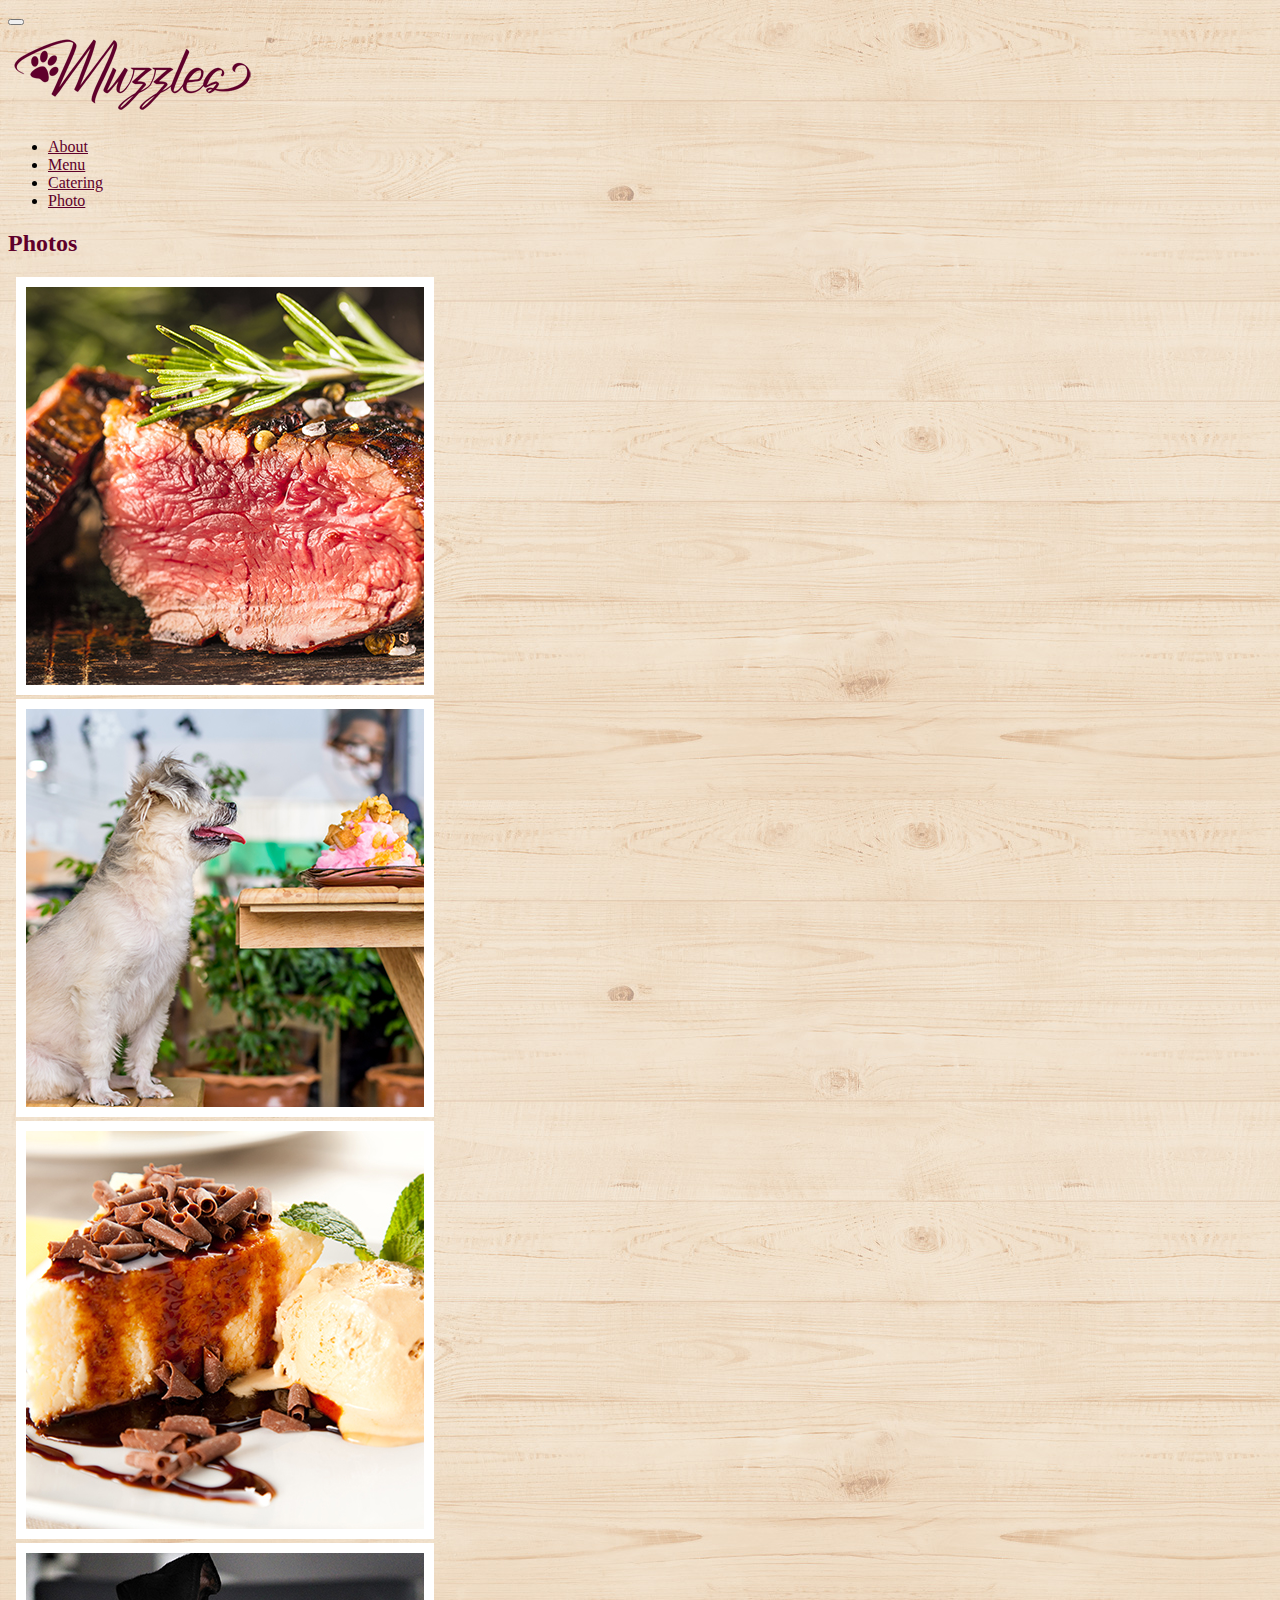
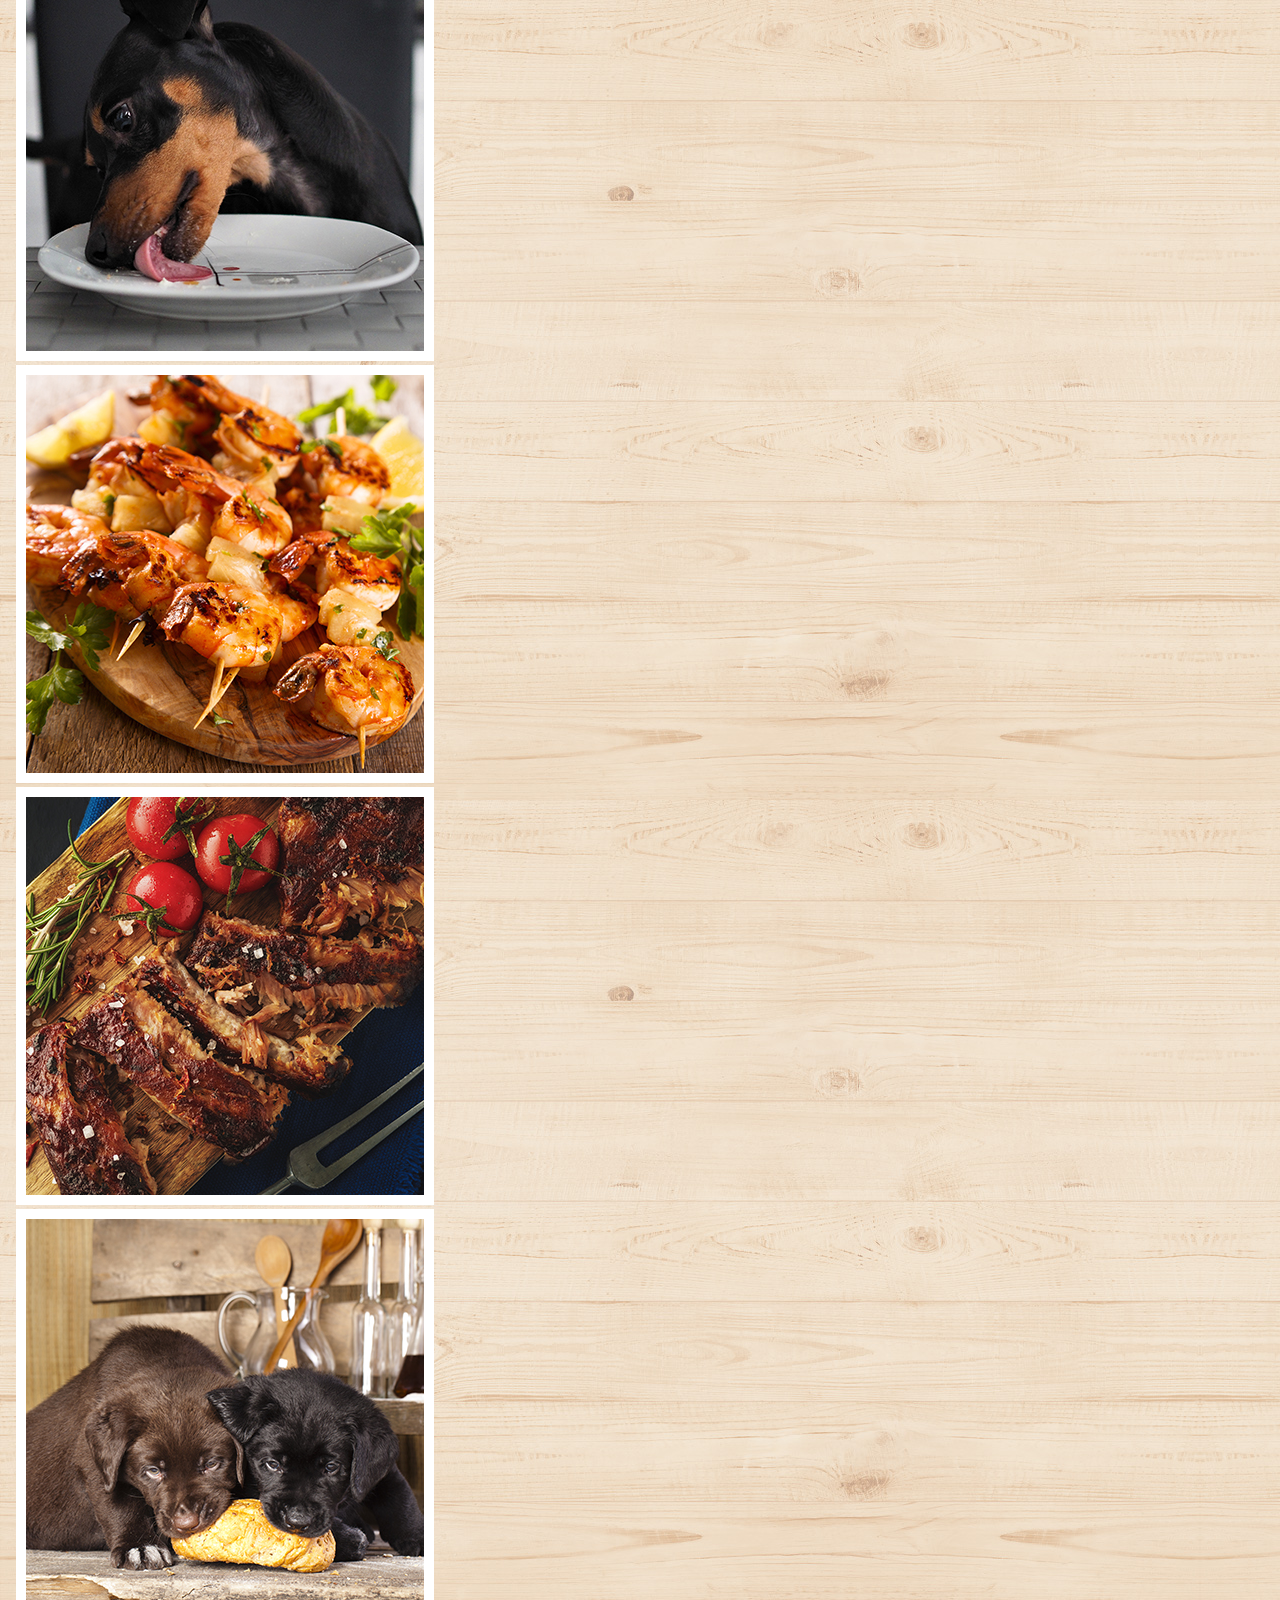
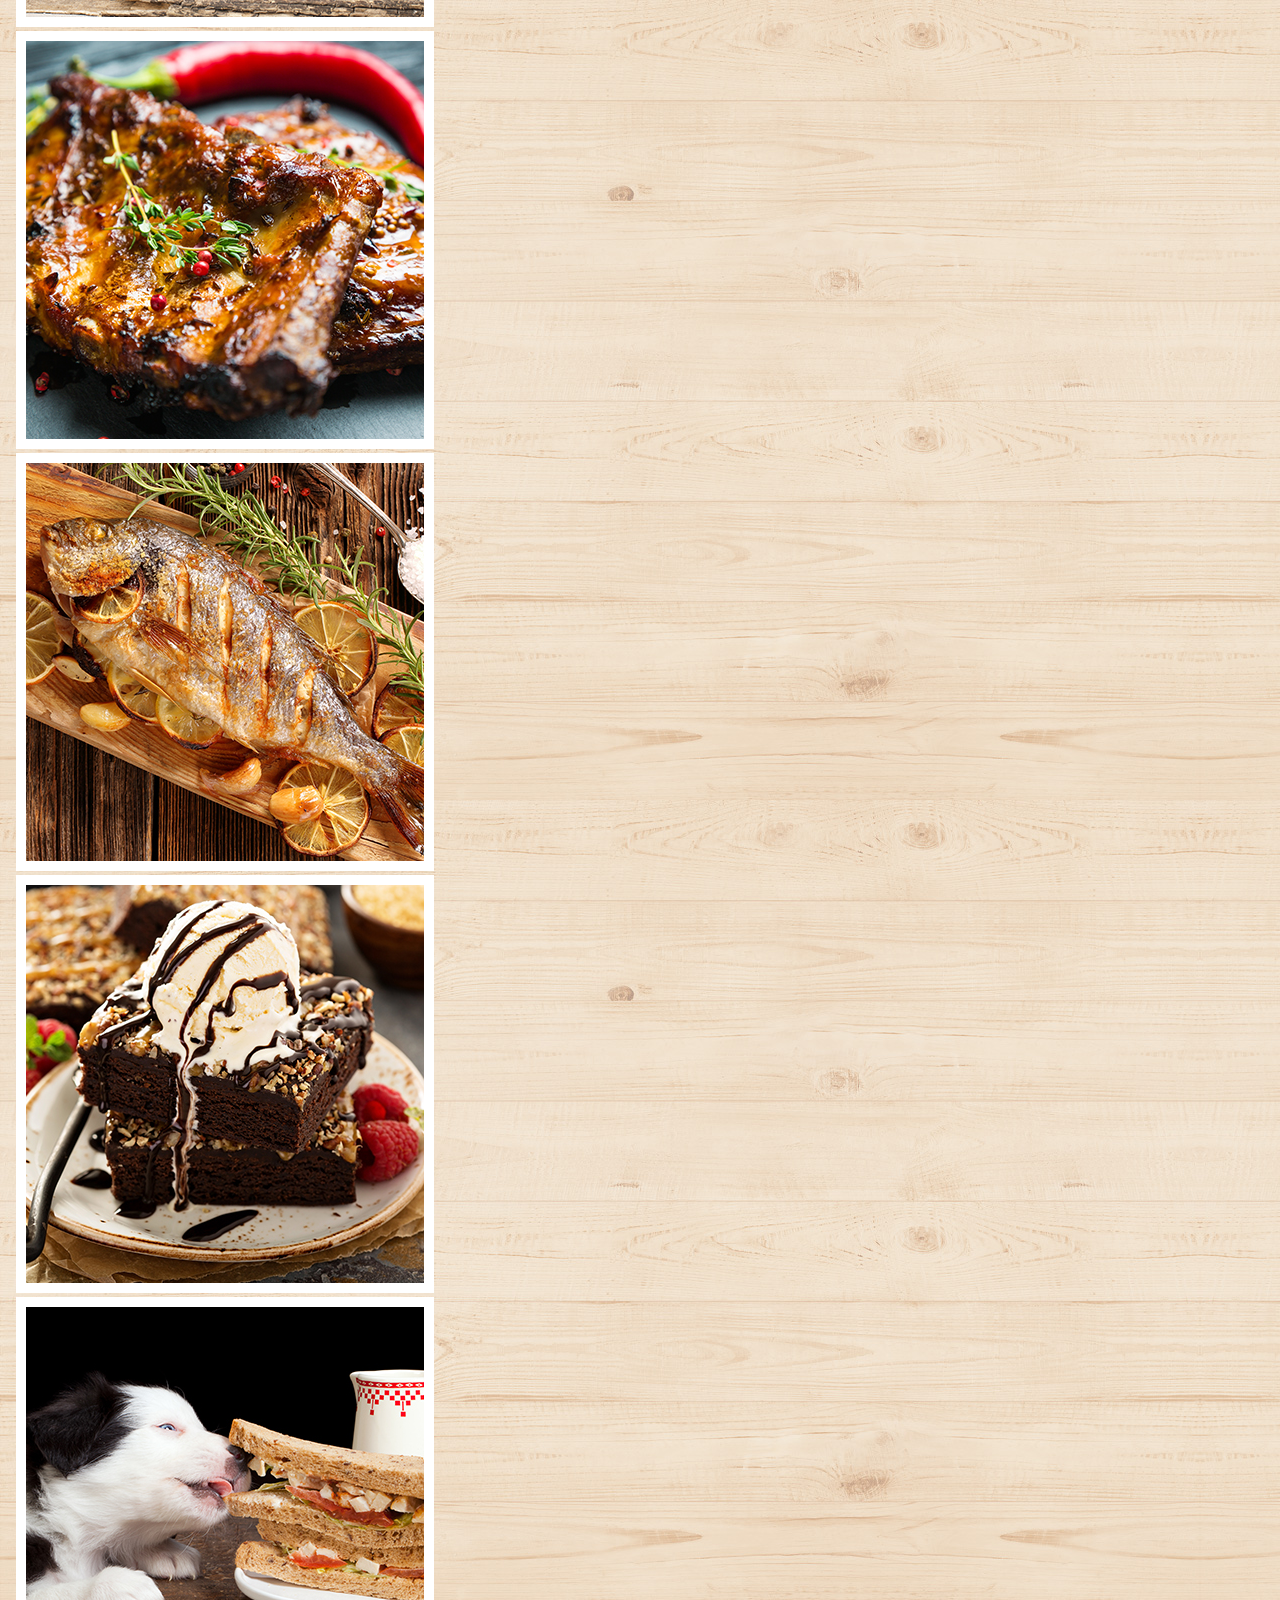
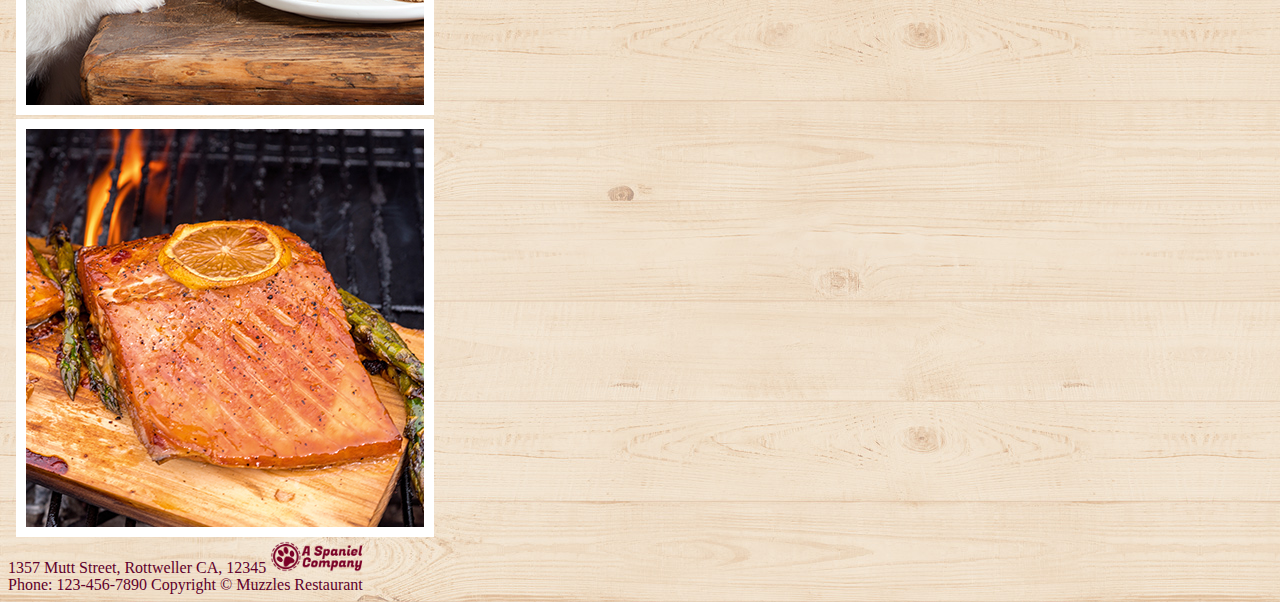
<file: pages/photo.html>
<!doctype html>
<html lang="en">
<link>
<meta charset="utf-8">
<meta name="viewport" content="width=device-width, initial-scale=1">
<title>Bootstrap demo</title>
<link rel="stylesheet" href="../css/styles.css">
<link href="https://cdn.jsdelivr.net/npm/bootstrap@5.2.3/dist/css/bootstrap.min.css" rel="stylesheet"
  integrity="sha384-rbsA2VBKQhggwzxH7pPCaAqO46MgnOM80zW1RWuH61DGLwZJEdK2Kadq2F9CUG65" crossorigin="anonymous">
</head>
<body>
  <nav class="navbar navbar-expand-lg">
    <div class="container-lg container-fluid-md">
      <button class="navbar-toggler" type="button" data-bs-toggle="collapse" data-bs-target="#navbarTogglerDemo01"
        aria-controls="navbarTogglerDemo01" aria-expanded="false" aria-label="Toggle navigation">
        <span class="navbar-toggler-icon"></span>
      </button>
      <div class="collapse navbar-collapse" id="navbarTogglerDemo01">
        <a class="navbar-brand me-auto" href="../index.html">
          <img src="../assets/MuzzlesLogo.png" alt="logo" id="muzzle-logo-width">
        </a>
        <ul class="navbar-nav mb-2 mb-lg-0">
          <li class="nav-item pe-5 fw-bold fst-italic">
            <a class="nav-link" aria-current="page" href="./about.html">About</a>
          </li>
          <li class="nav-item pe-5 fw-bold fst-italic">
            <a class="nav-link" href="./menu.html">Menu</a>
          </li>
          <li class="nav-item pe-5 fw-bold fst-italic">
            <a class="nav-link" href="./catering.html">Catering</a>
          </li>
          <li class="nav-item pe-5 fw-bold fst-italic">
            <a class="nav-link" href="./photo.html">Photo</a>
          </li>
        </ul>
      </div>
    </div>
  </nav>
  <div class="container">
    <div class="row bg-white py-1 mb-4 mx-0">
      <div class="col-12 d-flex justify-content-center">
        <h2 class="fw-bold font-color">Photos</h2>
      </div>
    </div>
    <div class="row">
      <div class="col-lg-3 col-md-6 col-12 pb-3 photo-padding">
        <img src="../assets/photo01.jpg" alt="" class="w-100 photo-border">
      </div>
      <div class="col-lg-3 col-md-6 col-12 pb-3 photo-padding">
        <img src="../assets/photo02.jpg" alt="" class="w-100 photo-border">
      </div>
      <div class="col-lg-3 col-md-6 col-12 pb-3 photo-padding">
        <img src="../assets/photo03.jpg" alt="" class="w-100 photo-border">
      </div>
      <div class="col-lg-3 col-md-6 col-12 pb-3 photo-padding">
        <img src="../assets/photo04.jpg" alt="" class="w-100 photo-border">
      </div>
      <div class="col-lg-3 col-md-6 col-12 pb-3 photo-padding">
        <img src="../assets/photo05.jpg" alt="" class="w-100 photo-border">
      </div>
      <div class="col-lg-3 col-md-6 col-12 pb-3 photo-padding">
        <img src="../assets/photo06.jpg" alt="" class="w-100 photo-border">
      </div>
      <div class="col-lg-3 col-md-6 col-12 pb-3 photo-padding" >
        <img src="../assets/photo07.jpg" alt="" class="w-100 photo-border">
      </div>
      <div class="col-lg-3 col-md-6 col-12 pb-3 photo-padding">
        <img src="../assets/photo08.jpg" alt="" class="w-100 photo-border">
      </div>
      <div class="col-lg-3 col-md-6 col-12 pb-3 photo-padding">
        <img src="../assets/photo09.jpg" alt="" class="w-100 photo-border">
      </div>
      <div class="col-lg-3 col-md-6 col-12 pb-3 photo-padding">
        <img src="../assets/photo10.jpg" alt="" class="w-100 photo-border">
      </div>
      <div class="col-lg-3 col-md-6 col-12 pb-3 photo-padding">
        <img src="../assets/photo11.jpg" alt="" class="w-100 photo-border">
      </div>
      <div class="col-lg-3 col-md-6 col-12 pb-3 photo-padding">
        <img src="../assets/photo12.jpg" alt="" class="w-100 photo-border">
      </div>
    </div>
  </div>
  <div class="container mt-5 mb-3">
    <footer>
      <div class="col-12 d-flex justify-content-between">
        <span>1357 Mutt Street, Rottweller CA, 12345</span>
        <img src="../assets/CompanyLogo.png" alt="" width="100">
      </div>
      <div class="col-12 d-flex justify-content-between">
        <span>Phone: 123-456-7890</span>
        <span>Copyright © Muzzles Restaurant</span>
      </div>
    </footer>
  </div>
  <script src="https://cdn.jsdelivr.net/npm/bootstrap@5.2.3/dist/js/bootstrap.bundle.min.js"
    integrity="sha384-kenU1KFdBIe4zVF0s0G1M5b4hcpxyD9F7jL+jjXkk+Q2h455rYXK/7HAuoJl+0I4"
    crossorigin="anonymous"></script>
</body>
</html>
</file>
<file: css/styles.css>
body {
    background-image: url("../assets/bgtexture.jpg");
}

.font-color, .nav-link, span {
    color: #5F002B !important;
}

#hero-image {
    background-image: url("../assets/homeHero.jpg");
    height: 600px;
    width: 100%;
    background-repeat: no-repeat;
    background-size: cover;
    background-position: 50% 15%;
    position: relative;
    margin-left: 0px !important;
    margin-bottom: 5rem;
}

#catering-hero-image {
    background-image: url("../assets/cateringHero.jpg");
    height: 500px;
    width: 100%;
    background-repeat: no-repeat;
    background-size: cover;
    background-position: center;
    margin-right: 0px !important;
    margin-left: 0px !important;
}

.catering-hero-row {
    margin-bottom: 3rem !important;
}

.photo-border {
    border: #fff solid 10px;
}

.photo-padding {
    padding-left: 8px !important;
    padding-right: 8px !important;
}

@media screen and (max-width: 991px) {
    #muzzle-logo-width {width: 75%;}
}
</file>
